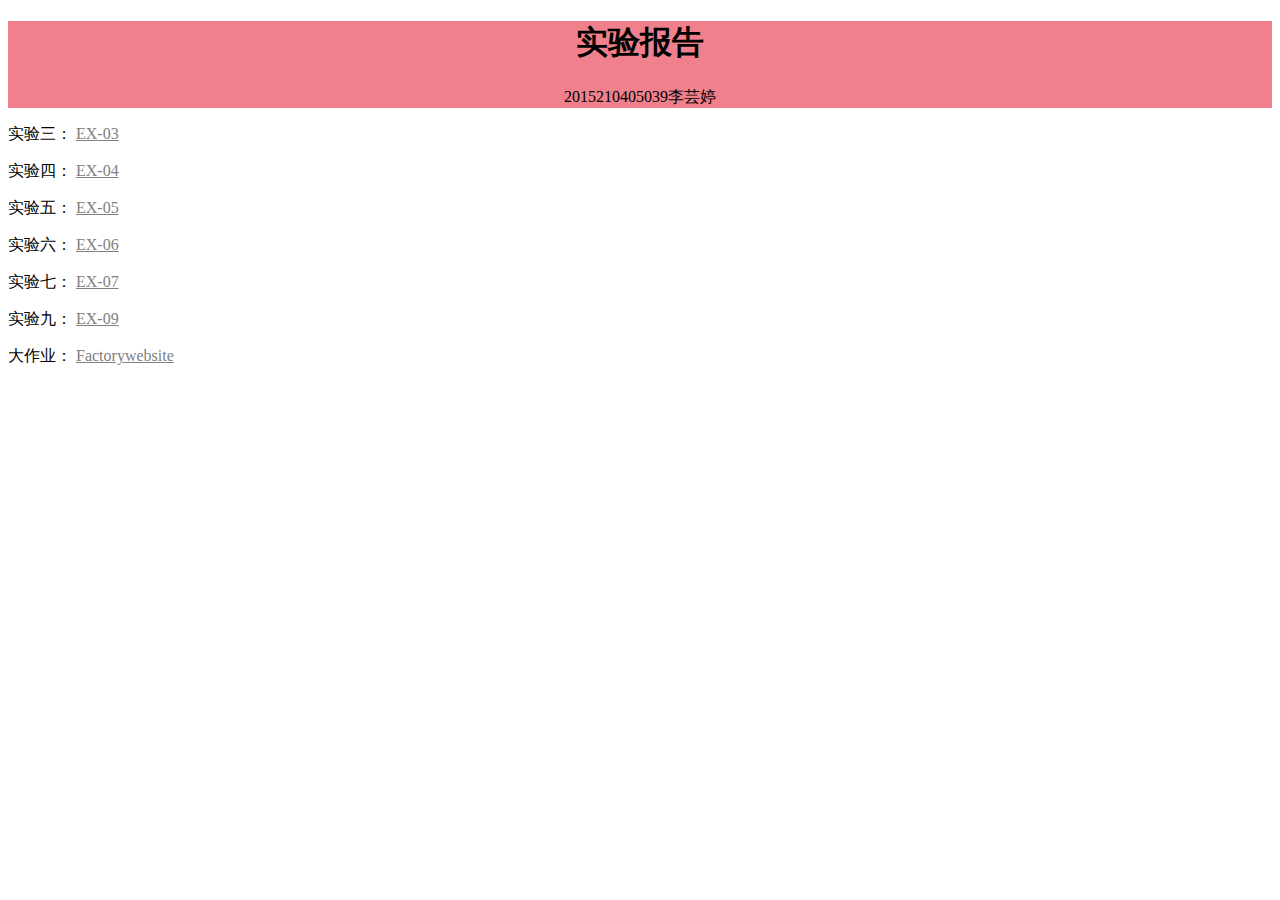
<file: index.html>
<!DOCTYPE html>
<html>
<head>
<meta charset="utf-8">
<meta http-equiv="X-UA-Compatible" content="IE=edge,chrome=1">
<title>Examples</title>
<meta name="description" content="">
<meta name="keywords" content="">
<link href="css/index.css" rel="stylesheet">
</head>
<body>
    <div class="head">
    	<h1>实验报告</h1>
    	<p>2015210405039李芸婷</p>
    </div>
    <div>
    	<p>实验三：
    	<a href="https://roy33.github.io/EX03.html">EX-03</a>
    	</p>
    	<p>实验四：
    	<a href="https://roy33.github.io/EX04.html">EX-04</a>
    	</p>
    	<p>实验五：
    	<a href="https://roy33.github.io/EX05.html">EX-05</a>
    	</p>
    	<p>实验六：
    	<a href="https://roy33.github.io/EX06.html">EX-06</a>
    	</p>
    	<p>实验七：    
    	<a href="https://roy33.github.io/EX07.html">EX-07</a>
    	</p>
    	<p>实验九：
    	<a href="https://roy33.github.io/EX08.html">EX-09</a>
    	</p>
        <p>大作业：
        <a href="https://github.com/smoothiefrog/Factorywebsite">Factorywebsite</a>
        </p>

    </div>
</body>
</html>
</file>
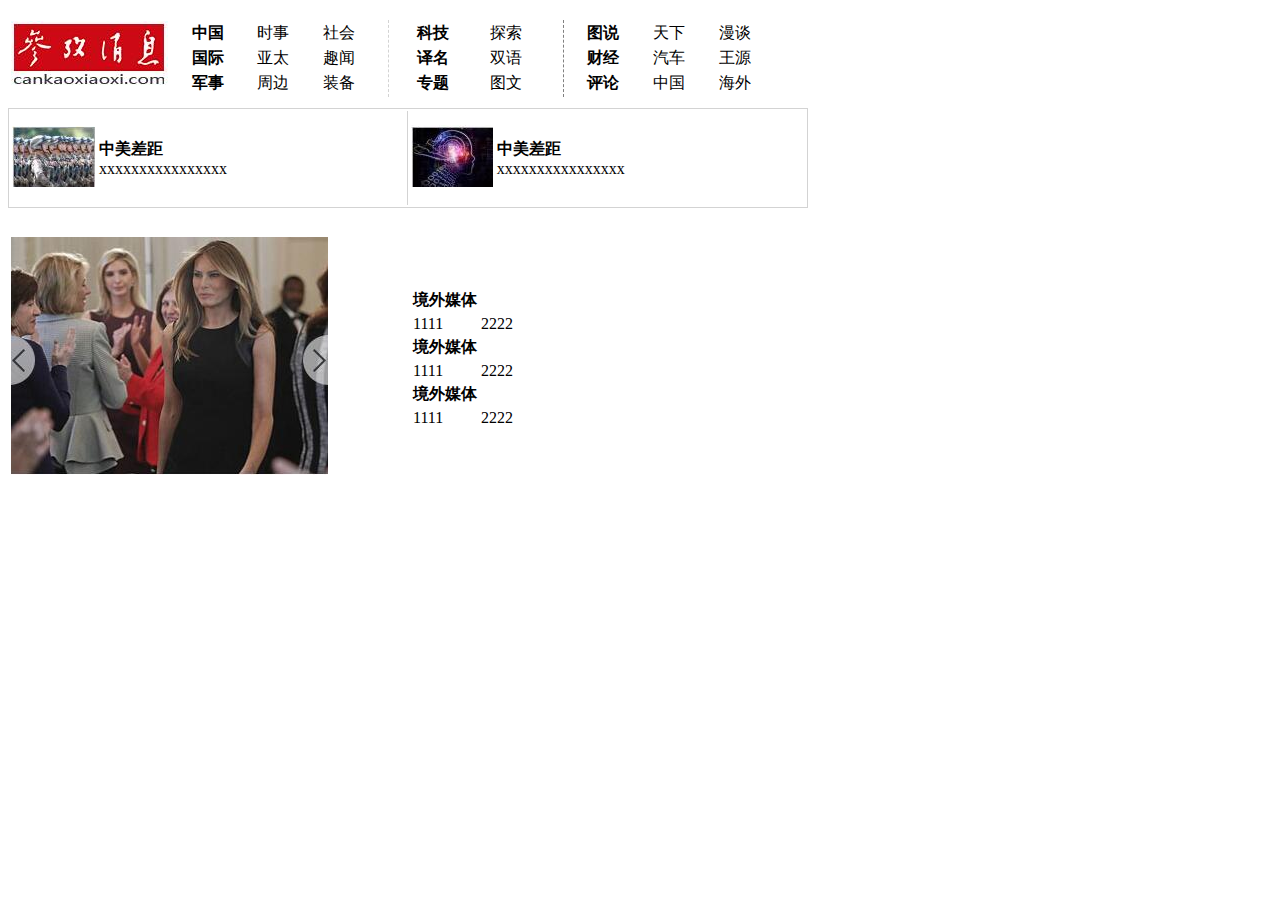
<file: EX01.html>
<!DOCTYPE html>
<html>
	<head>
		<meta charset="utf-8">
		<meta http-equiv="X-UA-Compatible" content="IE=edge,chrome=1">
		<title>EX01</title>
		<meta name="description" content="">
		<meta name="keywords" content="">
		<link href="css/EX01.css" rel="stylesheet">
	</head>
	<body>
		<table id="t1">
			<tr>
				<td>
					<image src=image/EX-01/logo1.jpg>
				</td>
				<td>
					<table class="first-1">
						<tr>
							<th>中国</th>
							<td>时事</td>
							<td>社会</td>
						</tr>
						<tr>
							<th>国际</th>
							<td>亚太</td>
							<td>趣闻</td>
						</tr>
						<tr>
							<th>军事</th>
							<td>周边</td>
							<td>装备</td>
						</tr>
					</table>
				</td>
				<td>
					<table class="first-2" >
						<tr>
							<th>科技</th>
							<td>探索</td>
						</tr>
						<tr>
							<th>译名</th>
							<td>双语</td>
						</tr>
						<tr>
							<th>专题</th>
							<td>图文</td>
						</tr>
					</table>
				</td>
				<td>
					<table class="first-3" >
						<tr>
							<th>图说</th>
							<td>天下</td>
							<td>漫谈</td>
						</tr>
						<tr>
							<th>财经</th>
							<td>汽车</td>
							<td>王源</td>
						</tr>
						<tr>
							<th>评论</th>
							<td>中国</td>
							<td>海外</td>
						</tr>
					</table>
				</td>
			</tr>
		</table>
		<table id="t2" class="second">
		    <tr>
		    	<td class="picture">
		    		<image src=image/EX-01/logo2.jpg>
		    	</td>
		    	<td class="second-1">
		    		<span style="font-weight: bold;">中美差距</span><br>
		    		xxxxxxxxxxxxxxxx
		    	</td>
		    	<td class="picture">
		    		<image src=image/EX-01/logo3.jpg>
		    	</td>
		    	<td>
		    		<span style="font-weight: bold;">中美差距</span><br>
		    		xxxxxxxxxxxxxxxx
		    	</td>
		    </tr>
		</table>
		<table id="t3" >
			<tr>
				<td>
					<image src=image/EX-01/logo4.jpg>
				</td>
				<td>
					<table >
						<tr>
							<th>境外媒体</th>
						</tr>
						<tr>
							<td>1111</td>
							<td>2222</td>
						</tr>
						<tr>
							<th>境外媒体</th>
						</tr>
						<tr>
							<td>1111</td>
							<td>2222</td>
						</tr>
						<tr>
							<th>境外媒体</th>
						</tr>
						<tr>
							<td>1111</td>
							<td>2222</td>
						</tr>
					</table>
				</td>
			</tr>
		</table>
	</body>
</html>
</file>
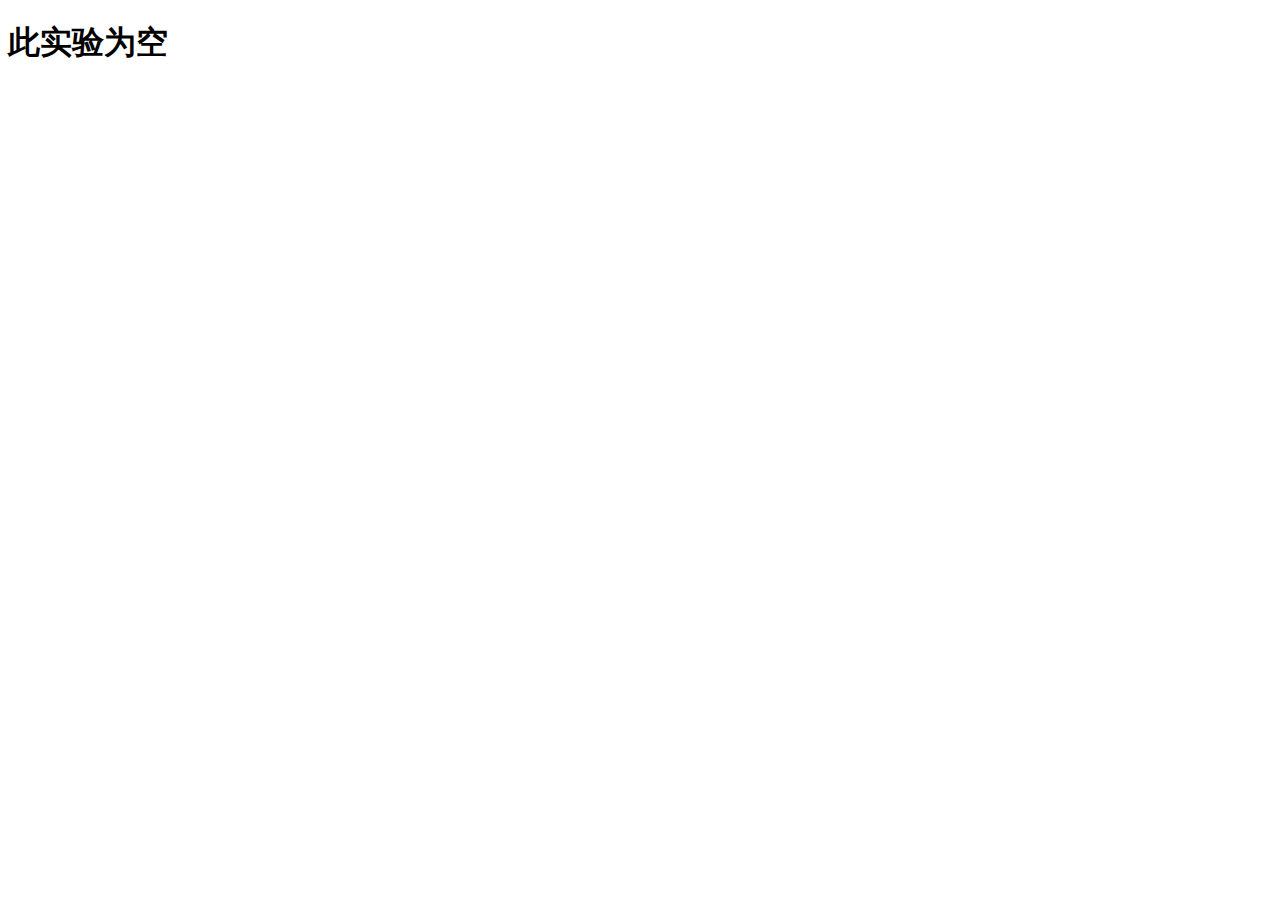
<file: EX02.html>
<!DOCTYPE html>
<html>
<head>
<meta charset="utf-8">
<meta http-equiv="X-UA-Compatible" content="IE=edge,chrome=1">
<title>Examples</title>
<meta name="description" content="">
<meta name="keywords" content="">
<script src="js/EX02.js"></script>
<link href="css/EX02.css" rel="stylesheet">
</head>
<body>
   <h1>此实验为空</h1>
</body>
</html>
</file>
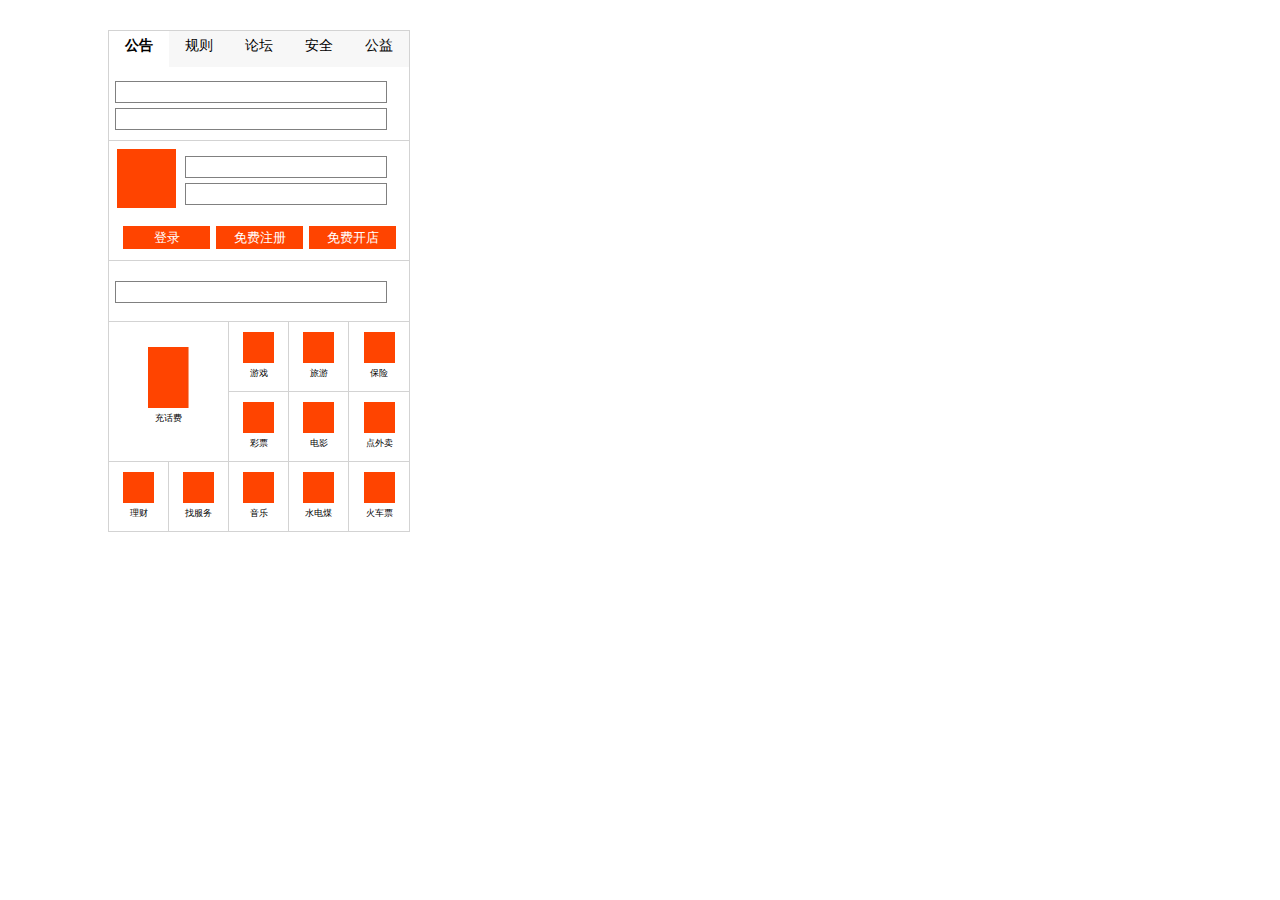
<file: EX03.html>
<!DOCTYPE html>
<html>
<head>
<meta charset="utf-8">
<meta http-equiv="X-UA-Compatible" content="IE=edge,chrome=1">
<title>EX03</title>
<meta name="description" content="">
<meta name="keywords" content="">
<link href="css/EX03.css" rel="stylesheet">
</head>
<body>
   <div id="box">
   	<div id="first">
    <ul class="headline">
    <li><span class="headline-left">公告</span></li>
    <li><span class="headline-right">规则</span></li>
    <li><span class="headline-right">论坛</span></li>
    <li><span class="headline-right">安全</span></li>
    <li><span class="headline-right">公益</span></li>
    </ul>
   </div>
   <div id="second">
   	    <p class="text"></p>
        <p class="text"></p>
   </div>
   <div id="third">
   	<table>
   		<tr>
   			<td>
   				<img src="image/EX-03/ex03-1.jpg" alt="">
   			</td>
   			<td>
            <p class="shorter-text"></p>
            <p class="shorter-text"></p>
            </td>
   		</tr>
   	</table>
   	<input type="button" value="登录" class="login-in">
   	<input type="button" value="免费注册" class="sign-up">
   	<input type="button" value="免费开店" class="open-store">
   </div>
   <div id="forth">
   	    <p class="text"></p>
   </div>
   <div id="fifth">
   		    <div class="big-rect">
   		    <img src="image/EX-03/ex03-2.jpg" alt="">
          <p>充话费</p>
   		    </div>

          <div class="small-rect">
          <img src="image/EX-03/ex03-3.jpg" alt="">
          <p>游戏</p>
          </div>

        	<div class="small-rect">
        	<img src="image/EX-03/ex03-3.jpg" alt="">
        	<p>旅游</p>
        	</div>

        	<div class="small-rect-side"><img src="image/EX-03/ex03-3.jpg" alt=""><p>保险</p></div>

        	<div class="small-rect"><img src="image/EX-03/ex03-3.jpg" alt=""><p>彩票</p></div>

        	<div class="small-rect"><img src="image/EX-03/ex03-3.jpg" alt=""><p>电影</p></div>

        	<div class="small-rect-side"><img src="image/EX-03/ex03-3.jpg" alt=""><p>点外卖</p></div>

        	<div class="small-rect"><img src="image/EX-03/ex03-3.jpg" alt=""><p>理财</p></div>

        	<div class="small-rect"><img src="image/EX-03/ex03-3.jpg" alt=""><p>找服务</p></div>

        	<div class="small-rect"><img src="image/EX-03/ex03-3.jpg" alt=""><p>音乐</p></div>

        	<div class="small-rect"><img src="image/EX-03/ex03-3.jpg" alt=""><p>水电煤</p></div>

        	<div class="small-rect-side"><img src="image/EX-03/ex03-3.jpg" alt=""><p>火车票</p></div>
   	</table>
   </div>
   </div>
</body>
</html>
</file>
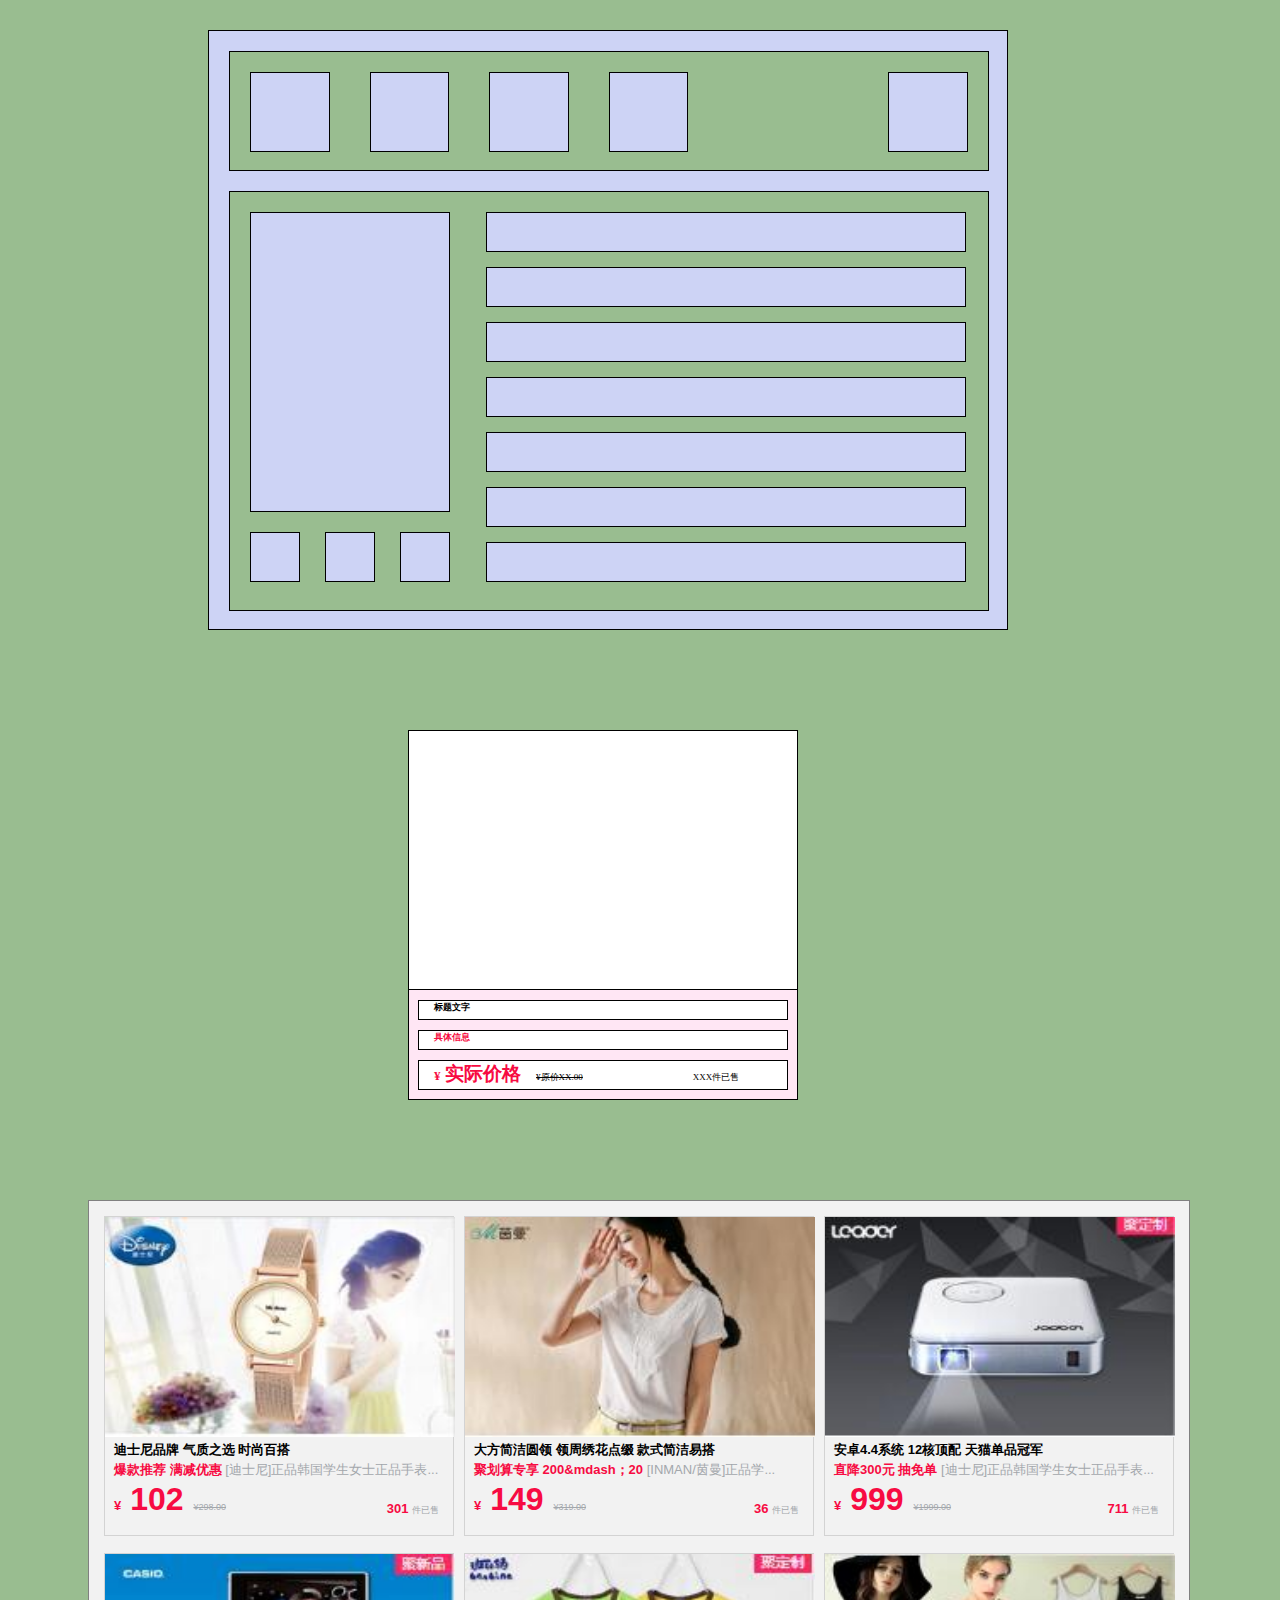
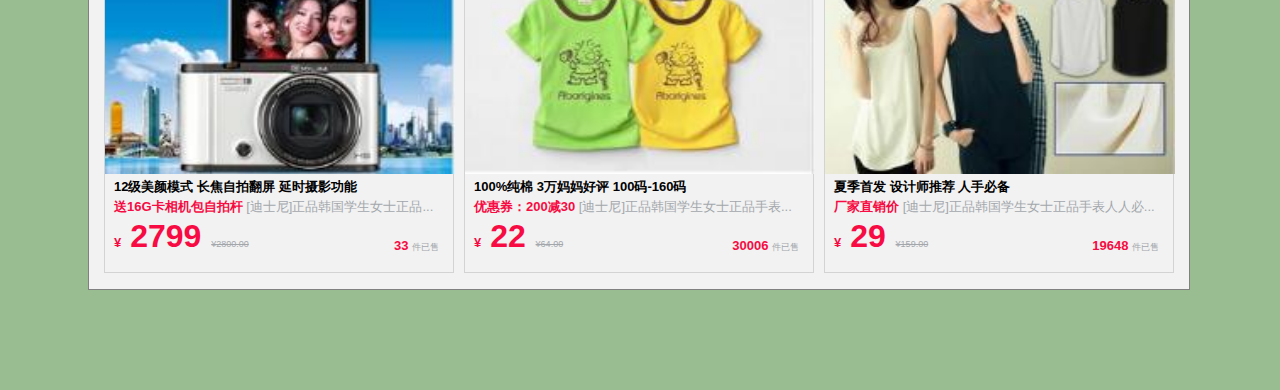
<file: EX04.html>
<!DOCTYPE html>
<html>
<head>
<meta charset="utf-8">
<meta http-equiv="X-UA-Compatible" content="IE=edge,chrome=1">
<title>实验四</title>
<meta name="description" content="">
<meta name="keywords" content="">
<link href="css/EX04.css" rel="stylesheet">
</head>
<body>
    <div class="ui-page1">
    	<div class="ui-page1-top">
    		<div class="ui-page1-top-box"></div>
    		<div class="ui-page1-top-box"></div>
    		<div class="ui-page1-top-box"></div>
    		<div class="ui-page1-top-box"></div>
    		<div class="ui-page1-top-box1"></div>
    	</div>

    	<div class="ui-page1-bottom">
    		<div class="ui-page1-bottom-left">
    			<div class="ui-page1-bottom-left-box1"></div>
    		    <div class="ui-page1-bottom-left-box2">
    		    	<div class="ui-page1-bottom-left-box2-img"></div>
    			    <div class="ui-page1-bottom-left-box2-img"></div>
    			    <div class="ui-page1-bottom-left-box2-img1"></div>
    		    </div>
    		</div>

    		<div class="ui-page1-bottom-right">
    			<p class="ui-page1-bottom-right-txt"></p>
    			<p class="ui-page1-bottom-right-txt"></p>
    			<p class="ui-page1-bottom-right-txt"></p>
    			<p class="ui-page1-bottom-right-txt"></p>
    			<p class="ui-page1-bottom-right-txt"></p>
    			<p class="ui-page1-bottom-right-txt"></p>
    			<p class="ui-page1-bottom-right-txt"></p>
    		</div>
    	</div>
    </div>

    <div class="ui-page2">
    	<div class="ui-page2-bottom">
    		<p class="ui-page2-bottom-p1"> 标题文字</p>
    		<p class="ui-page2-bottom-p2"> 具体信息</p>
    		<p class="ui-page2-bottom-p3"> 
    		<span class="ui-page2-bottom-p3-span3">¥</span>
    		实际价格
    		<span class="ui-page2-bottom-p3-span1">¥原价XX.00</span>
    		<span class="ui-page2-bottom-p3-span2">XXX件已售</span>
    		</p>
    	</div>
    </div>


    <div class="ui-page3">
    	<div class="ui-page3-box">
    	    <div class="ui-page3-box-top">
    	    	<img src="image/EX-04/01.jpg" style="width: 350px;height: 220px;" alt="">
    	    </div>
    		<div class="ui-page3-box-bottom">
    			<p class="ui-page3-box-bottom-p1">迪士尼品牌 气质之选 时尚百搭</p>
    		    <p class="ui-page3-box-bottom-p2">爆款推荐 满减优惠
                     <span class="ui-page3-box-bottom-p2-span" >[迪士尼]正品韩国学生女士正品手表...</span>
                </p>
    		    <p class="ui-page3-box-bottom-p3"> 
    		        <span class="ui-page3-box-bottom-p3-span1-before">¥</span>
    		        102
    		        <span class="ui-page3-box-bottom-p3-span2">¥298.00</span>
    		        <span class="ui-page3-box-bottom-p3-span3">301
    		        <span class="ui-page3-box-bottom-p3-span3-after">件已售</span>
    		        </span>
    		        
    		    </p>
    		</div>
    	</div>
    	<div class="ui-page3-box">
    	    <div class="ui-page3-box-top">
    	    	<img src="image/EX-04/02.jpg" style="width: 350px;height: 220px;" alt="">
    	    </div>
    		<div class="ui-page3-box-bottom">
    			<p class="ui-page3-box-bottom-p1">大方简洁圆领 领周绣花点缀 款式简洁易搭</p>
    		    <p class="ui-page3-box-bottom-p2">聚划算专享 200&mdash；20
                 <span class="ui-page3-box-bottom-p2-span" >[INMAN/茵曼]正品学...</span>
                 </p>
    		    <p class="ui-page3-box-bottom-p3"> 
    		        <span class="ui-page3-box-bottom-p3-span1-before">¥</span>
    		        149
    		        <span class="ui-page3-box-bottom-p3-span2">¥319.00</span>
    		        <span class="ui-page3-box-bottom-p3-span3">36
    		        <span class="ui-page3-box-bottom-p3-span3-after">件已售</span>
    		        </span>
    		        
    		    </p>
    		</div>
    	</div>
    	<div class="ui-page3-box">
    	    <div class="ui-page3-box-top">
    	    	<img src="image/EX-04/03.jpg" style="width: 350px;height: 220px;" alt="">
    	    </div>
    		<div class="ui-page3-box-bottom">
    			<p class="ui-page3-box-bottom-p1">安卓4.4系统 12核顶配 天猫单品冠军</p>
    		    <p class="ui-page3-box-bottom-p2">直降300元 抽免单
                 <span class="ui-page3-box-bottom-p2-span" >[迪士尼]正品韩国学生女士正品手表...</span></p>
    		    <p class="ui-page3-box-bottom-p3"> 
    		        <span class="ui-page3-box-bottom-p3-span1-before">¥</span>
    		        999
    		        <span class="ui-page3-box-bottom-p3-span2">¥1999.00</span>
    		        <span class="ui-page3-box-bottom-p3-span3">711
    		        <span class="ui-page3-box-bottom-p3-span3-after">件已售</span>
    		        </span>
    		        
    		    </p>
    		</div>
    	</div>
    	<div class="ui-page3-box">
    	    <div class="ui-page3-box-top">
    	    	<img src="image/EX-04/04.jpg" style="width: 350px;height: 220px;" alt="">
    	    </div>
    		<div class="ui-page3-box-bottom">
    			<p class="ui-page3-box-bottom-p1">12级美颜模式 长焦自拍翻屏 延时摄影功能</p>
    		    <p class="ui-page3-box-bottom-p2">送16G卡相机包自拍杆
                 <span class="ui-page3-box-bottom-p2-span" >[迪士尼]正品韩国学生女士正品...</span></p>
    		    <p class="ui-page3-box-bottom-p3"> 
    		        <span class="ui-page3-box-bottom-p3-span1-before">¥</span>
    		        2799
    		        <span class="ui-page3-box-bottom-p3-span2">¥2800.00</span>
    		        <span class="ui-page3-box-bottom-p3-span3">33
    		        <span class="ui-page3-box-bottom-p3-span3-after">件已售</span>
    		        </span>
    		        
    		    </p>
    		</div>
    	</div>
    	<div class="ui-page3-box">
    	    <div class="ui-page3-box-top">
    	    	<img src="image/EX-04/05.jpg" style="width: 350px;height: 220px;" alt="">
    	    </div>
    		<div class="ui-page3-box-bottom">
    			<p class="ui-page3-box-bottom-p1">100%纯棉 3万妈妈好评 100码-160码</p>
    		    <p class="ui-page3-box-bottom-p2">优惠券：200减30
                 <span class="ui-page3-box-bottom-p2-span" >[迪士尼]正品韩国学生女士正品手表...</span></p>
    		    <p class="ui-page3-box-bottom-p3"> 
    		        <span class="ui-page3-box-bottom-p3-span1-before">¥</span>
    		        22
    		        <span class="ui-page3-box-bottom-p3-span2">¥64.00</span>
    		        <span class="ui-page3-box-bottom-p3-span3">30006
                     <span class="ui-page3-box-bottom-p3-span3-after">件已售</span>
    		        </span>
    		        
    		    </p>
    		</div>
    	</div>
    	<div class="ui-page3-box">
    	    <div class="ui-page3-box-top">
    	    	<img src="image/EX-04/06.jpg" style="width: 350px;height: 220px;" alt="">
    	    </div>
    		<div class="ui-page3-box-bottom">
    			<p class="ui-page3-box-bottom-p1">夏季首发 设计师推荐 人手必备</p>
    		    <p class="ui-page3-box-bottom-p2">厂家直销价 <span class="ui-page3-box-bottom-p2-span" >[迪士尼]正品韩国学生女士正品手表人人必...</span>
                </p>
    		    <p class="ui-page3-box-bottom-p3"> 
    		        <span class="ui-page3-box-bottom-p3-span1-before">¥</span>
    		        29
    		        <span class="ui-page3-box-bottom-p3-span2">¥159.00</span>
    		        <span class="ui-page3-box-bottom-p3-span3">19648
    		        <span class="ui-page3-box-bottom-p3-span3-after">件已售</span>
    		        </span>
    		        
    		    </p>
    		</div>
    	</div>
    </div>
    	
</body>
</html>
</file>
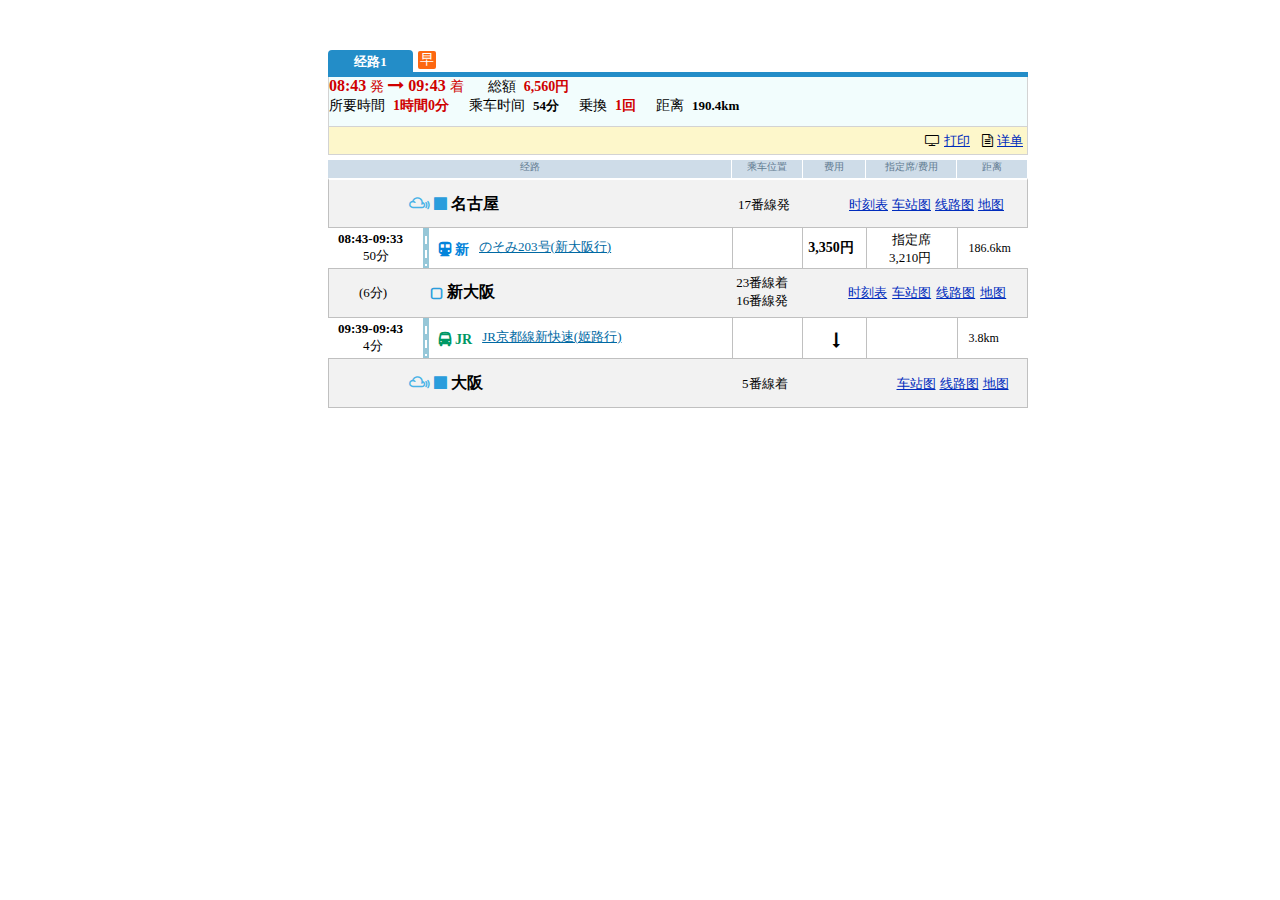
<file: EX05.html>
<!DOCTYPE html>
<html>
<head>
<meta charset="utf-8">
<meta http-equiv="X-UA-Compatible" content="IE=edge,chrome=1">
<title>EX05</title>
<meta name="description" content="">
<meta name="keywords" content="">
<link href="css/EX05.css" rel="stylesheet">
<link rel="stylesheet" href="lib/font-awesome-4.7.0/css/font-awesome.min.css">
</head>
<body>
    <div class="ui-head">
        <div class="ui-head-title">
            <div class="ui-head-title-content" >经路1</div>
            <div class="ui-head-title-sign">早</div>
        </div>

        <div class="ui-head-content">
            <span style="font-weight: 600; font-size: 16px; color: #cf0000">08:43</span>
            <span style="color: #cf0000; font-size: 14px;">発</span>
            <i class="fa fa-long-arrow-right" style="color: #cf0000;"></i> 
            <span style="font-weight: 600; color: #cf0000;font-size: 16px;">09:43</span>
            <span style="color: #cf0000; font-size: 14px;">着</span>
            &nbsp&nbsp&nbsp&nbsp
            <span style="font-size: 14px;">総額</span>&nbsp
            <span style="font-weight: bold; color: #cf0000;font-size: 14px;">6,560円 </span><br>
            <span style="font-size: 14px;">所要時間</span>&nbsp
            <span style="font-size: 14px;font-weight: 600;color:#cf0000 ">1時間0分</span>&nbsp&nbsp&nbsp&nbsp
            <span style="font-size: 14px;">乘车时间</span>&nbsp
            <span style="font-size: 13px;font-weight: 600;">54分</span>&nbsp&nbsp&nbsp&nbsp
            <span style="font-size: 14px;">乗換</span>&nbsp
            <span style="font-size: 14px;font-weight: 600;color:#cf0000 ">1回</span>&nbsp&nbsp&nbsp&nbsp
           <span style="font-size: 14px;">距离</span>&nbsp
            <span style="font-size: 13px;font-weight: 600;">190.4km</span>
        </div>
        
        <div class="ui-head-tail">
            &nbsp<a href="" style="font-size: 13px;color: #002cbd;">详单</a>
            &nbsp<i class="fa fa-file-text-o" style="font-size: 13px;margin-top: 2px;"></i>
            &nbsp&nbsp&nbsp<a href="" style="font-size: 13px;color: #002cbd;">打印</a>
           &nbsp<i class="fa fa-tv" style="font-size: 13px;margin-top: 2px;"></i> 
        </div>
    </div>

    <div class="ui-body">
        <div class="ui-body-timeTable-title">
                <div style="border-right: 1px solid white;width: 58%;color: #607a90;">经路</div>
                <div style="border-right: 1px solid white;width: 10%;color: #607a90;">乘车位置</div>
                <div style="border-right: 1px solid white;width: 9%;color: #607a90;">费用</div>
                <div style="border-right: 1px solid white;width: 13%;color: #607a90;">指定席/费用</div>
                <div style="border-right: 1px solid white;width: 10%;color: #607a90;">距离</div>
        </div>
        <div class="ui-body-timeTable-place">
            <i class="fa fa-mixcloud"></i>
            <i class="fa fa-stop" style="color: #2a9ddc;font-size: 15px;"></i>
            <span style="font-weight: 600;">名古屋</span>
            <span style="font-size: 13px;margin-left: 235px;">17番線発</span>
            <a href="" style="font-size: 13px;color: #002cbd;margin-left: 55px;">时刻表</a>
            <a href="" style="font-size: 13px;color: #002cbd;">车站图</a>
            <a href="" style="font-size: 13px;color: #002cbd;">线路图</a>
            <a href="" style="font-size: 13px;color: #002cbd;">地图</a>
        </div>
        <div class="ui-body-timeTable-route">
                <div class="ui-body-timeTable-route-column1">
                    <div>
                        <span class="ui-body-timeTable-route-column1-span1">08:43-09:33</span>
                        <span class="ui-body-timeTable-route-column1-span2">50分</span>
                    </div>
                    <div class="ui-body-timeTable-route-column1-railway"></div>
                    <i class="fa fa-subway" style="color: #0283da;margin-left: 10px;margin-top: 14px;font-weight: 600;font-size: 14px;">&nbsp新</i>
                    <a href="" class="ui-body-timeTable-route-column1-train_name">のそみ203号(新大阪行)</a>
                </div>

                <div class="ui-body-timeTable-route-column2"></div>

                <div class="ui-body-timeTable-route-column3">
                    <span class="ui-body-timeTable-route-column3-text">3,350円</span>
                </div>

                <div class="ui-body-timeTable-route-column4">
                    <span class="ui-body-timeTable-route-column4-text1">指定席</span>
                    <span class="ui-body-timeTable-route-column4-text2">3,210円</span>
                </div>

                <div class="ui-body-timeTable-route-column5">
                    <span class="ui-body-timeTable-route-column5-text">186.6km</span>
                </div>
        </div>
        <div class="ui-body-timeTable-place1" style="display: flex;">
            <span class="ui-body-timeTable-place1-time">(6分)</span>
            <i class="fa fa-square-o" style="color: #2a9ddc;margin-left: 44px;margin-top: 18px;font-size: 14px;font-weight: 900;"></i>
            <span class="ui-body-timeTable-place1-text">新大阪</span>
            <div style="margin-left: 241px;margin-top: 4px;">
                    <span style="font-size: 13px;">23番線着</span>
                    <span style="font-size: 13px;display: block;">16番線発</span>
            </div>
            <a href="" style="font-size: 13px;color: #002cbd;margin-left: 60px;margin-top: 15px;">时刻表</a>
            <a href="" style="font-size: 13px;color: #002cbd;margin-left: 5px;margin-top: 15px;">车站图</a>
            <a href="" style="font-size: 13px;color: #002cbd;margin-left: 5px;margin-top: 15px;">线路图</a>
            <a href="" style="font-size: 13px;color: #002cbd;margin-left: 5px;margin-top: 15px;">地图</a>
        </div>
        <div class="ui-body-timeTable-route">
                <div class="ui-body-timeTable-route-column1">
                    <div>
                        <span class="ui-body-timeTable-route-column1-span1">09:39-09:43</span>
                        <span class="ui-body-timeTable-route-column1-span2">4分</span>
                    </div>
                    <div class="ui-body-timeTable-route-column1-railway"></div>
                    <i class="fa fa-bus" style="color: #009865;margin-left: 10px;margin-top: 14px;font-weight: 600;font-size: 14px;">&nbspJR</i>
                    <a href="" class="ui-body-timeTable-route-column1-train_name">JR京都線新快速(姬路行)</a>
                </div>

                <div class="ui-body-timeTable-route-column2"></div>

                <div class="ui-body-timeTable-route-column3">
                    <i class="fa fa-long-arrow-down"></i>
                </div>

                <div class="ui-body-timeTable-route-column4"></div>
                
                <div class="ui-body-timeTable-route-column5">
                    <span class="ui-body-timeTable-route-column5-text">3.8km</span>
                </div>
        </div>
        <div class="ui-body-timeTable-place1">
            <i class="fa fa-mixcloud"></i>
            <i class="fa fa-stop" style="color: #2a9ddc;font-size: 15px;"></i>
            <span style="font-weight: 600;">大阪</span>
            <span style="font-size: 13px;margin-left: 255px;">5番線着</span>
            <a href="" style="font-size: 13px;color: #002cbd;margin-left: 105px;">车站图</a>
            <a href="" style="font-size: 13px;color: #002cbd;">线路图</a>
            <a href="" style="font-size: 13px;color: #002cbd;">地图</a>
        </div>
    </div>
</body>
</html>
</file>
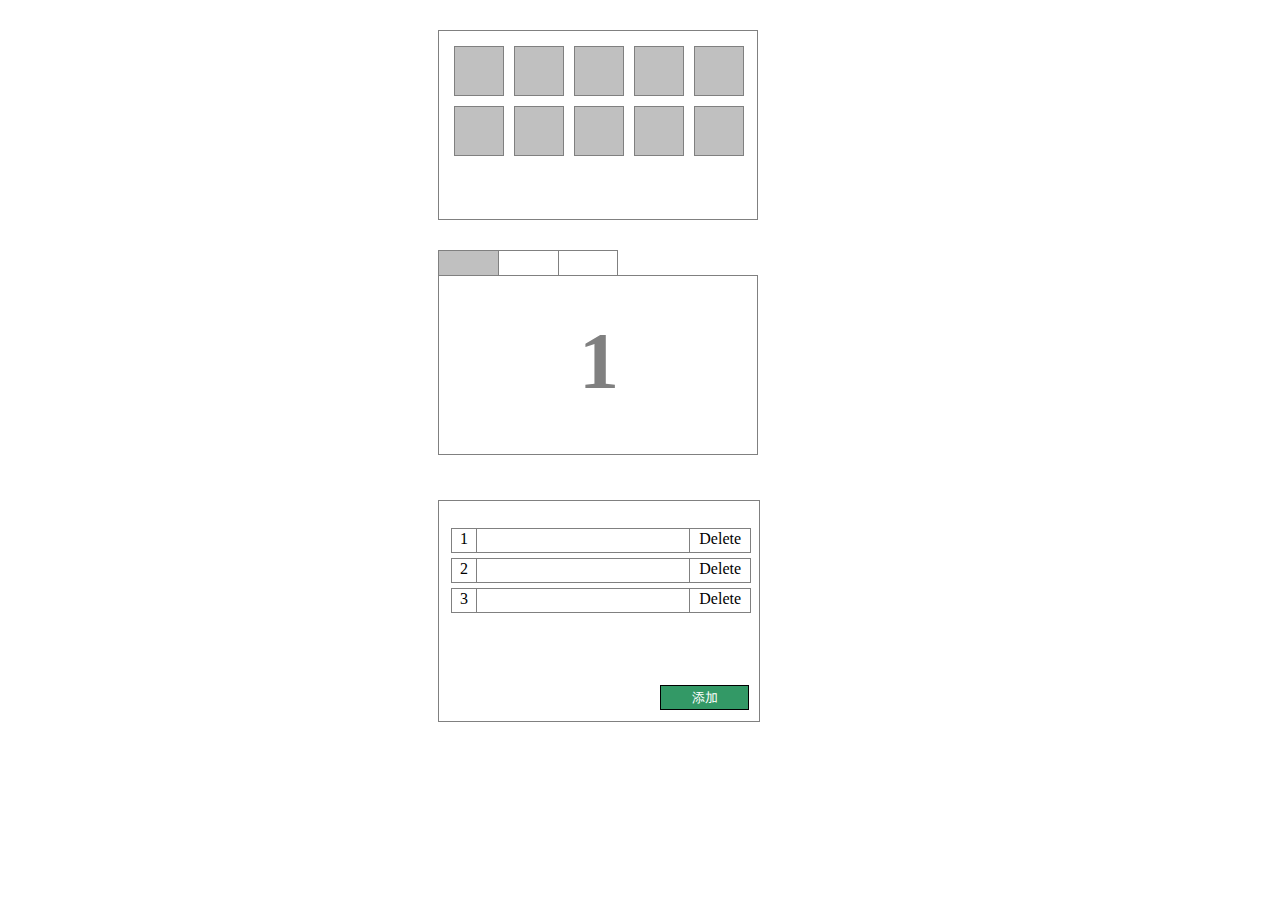
<file: EX06.html>
<!DOCTYPE html>
<html>
<head>
<meta charset="utf-8">
<meta http-equiv="X-UA-Compatible" content="IE=edge,chrome=1">
<title>EX06</title>
<meta name="description" content="">
<meta name="keywords" content="">
<link href="css/EX06.css" rel="stylesheet">
<link rel="stylesheet" href="lib/font-awesome-4.7.0/css/font-awesome.min.css">
</head>
<body>
    <div class="ui-page1">
    	<div class="ui-page1-box"></div>
    	<div class="ui-page1-box"></div>
    	<div class="ui-page1-box"></div>
    	<div class="ui-page1-box"></div>
    	<div class="ui-page1-box"></div>
    	<div class="ui-page1-box"></div>
    	<div class="ui-page1-box"></div>
    	<div class="ui-page1-box"></div>
    	<div class="ui-page1-box"></div>
    	<div class="ui-page1-box"></div>
    	<div class="ui-page1-enlargeBox-page">
    		<div class="ui-page1-enlargeBox-page-outbox"></div>
    		<div class="ui-page1-enlargeBox-page-inbox"></div>
    	</div>
    </div>
    <div class="ui-page2">
    	<div class="ui-page2-guideMenu">
    		<ul class="ui-page2-guideMenu-ul">
    			<li class="ui-page2-guideMenu-ul-first"></li>
    			<li class="ui-page2-guideMenu-ul-second"></li>
    			<li class="ui-page2-guideMenu-ul-third"></li>
    		</ul>
    	</div>
    	<div class="ui-page2-content1">
    	    <p class="ui-page2-content1-p">1</p>
    	</div>
    	<div class="ui-page2-content2">
    	    <p class="ui-page2-content2-p">2</p>
    	</div>
    	<div class="ui-page2-content3">
    	    <p class="ui-page2-content3-p">3</p>
    	</div>
    </div>
    <div class="ui-page3">
    	<table id="ui-page3-table">
    		<tr class="ui-page3-row">
    			<td class="ui-page3-row-orderNum">1</td>
    			<td class="ui-page3-row-input"></td>
    			<td class="ui-page3-row-del" onClick="delRow(this)">Delete</td>
    		</tr>
    		<tr class="ui-page3-row">
    			<td class="ui-page3-row-orderNum">2</td>
    			<td class="ui-page3-row-input"></td>
    			<td class="ui-page3-row-del" onClick="delRow(this)">Delete</td>
    		</tr>
    		<tr class="ui-page3-row">
    			<td class="ui-page3-row-orderNum">3</td>
    			<td class="ui-page3-row-input" ></td>
    			<td class="ui-page3-row-del" onClick="delRow(this)">Delete</td>
    		</tr>
    	</table>
    	<button class="ui-page3-addBotton">添加</button>
    </div>
</body>
<script type="text/javascript" src="lib/jQuery/jquery-3.2.1.js"></script>
<script src="js/EX06.js"></script>
</html>
</file>
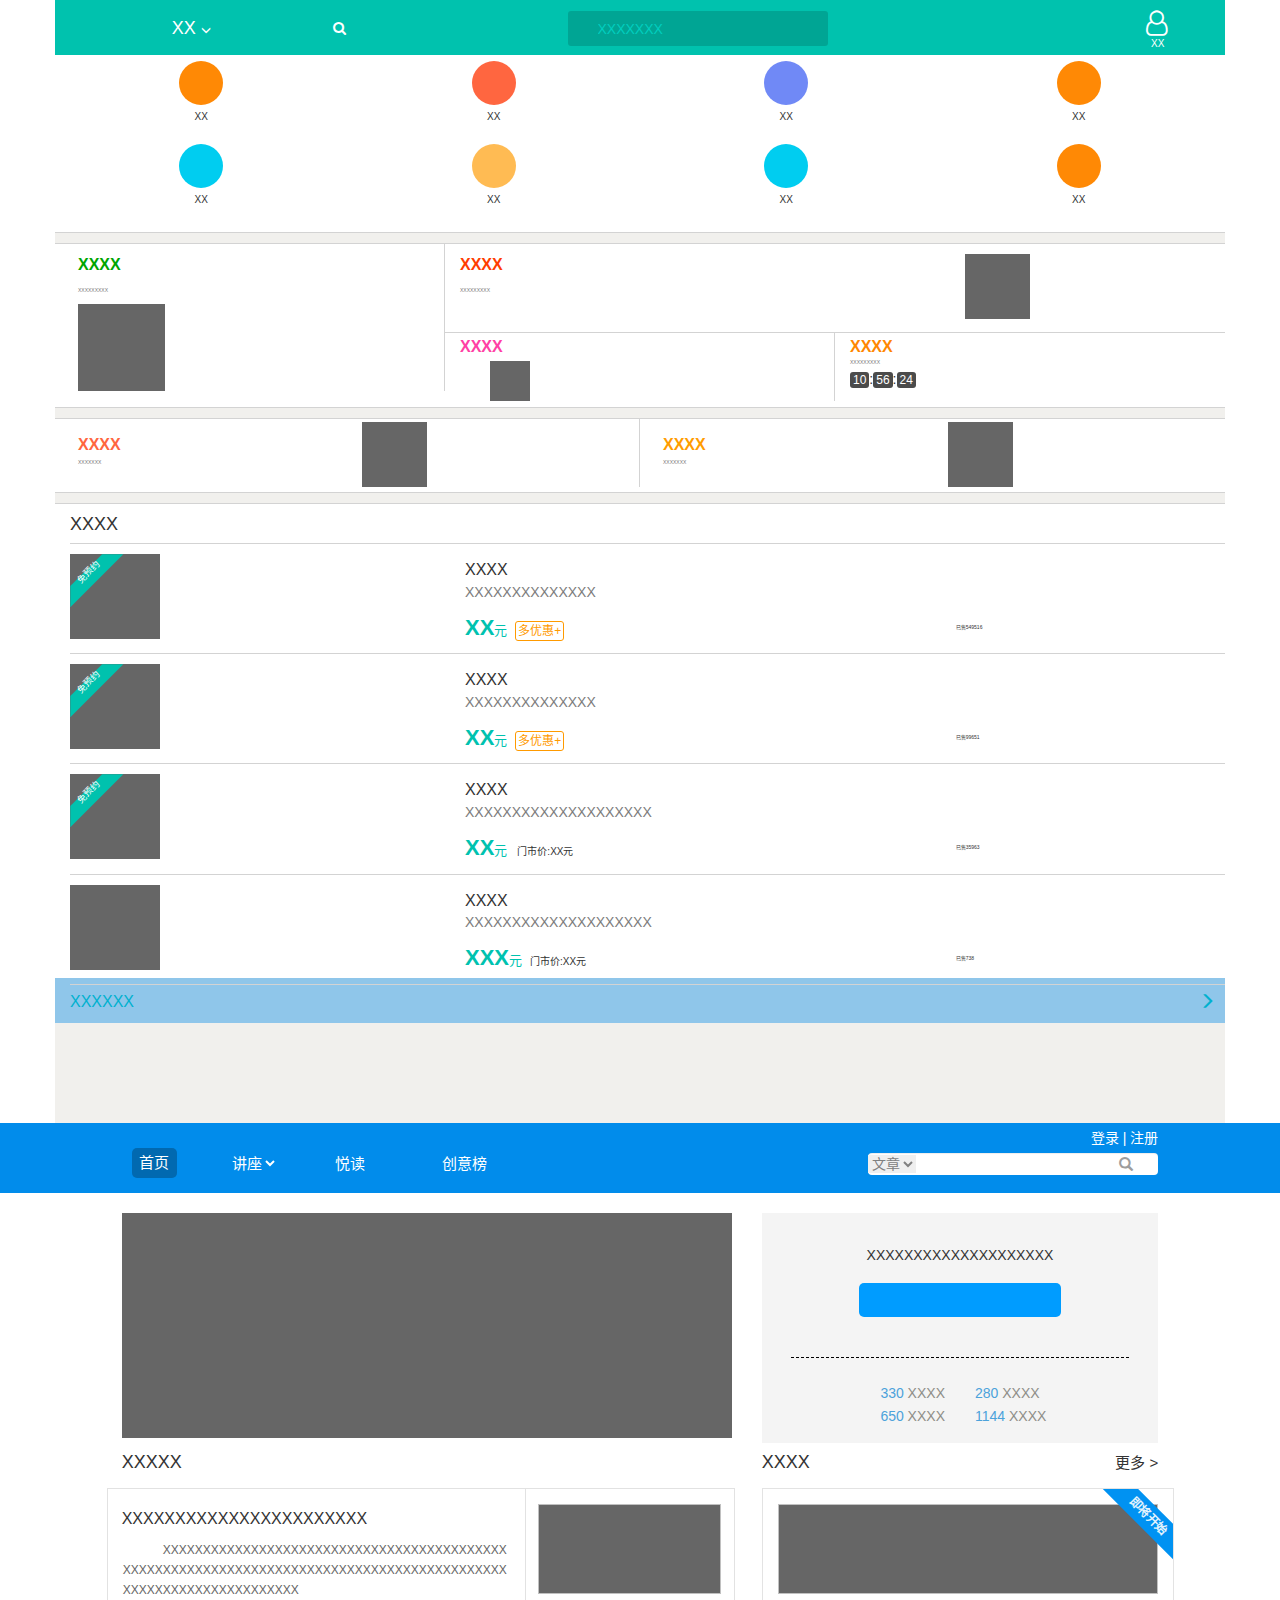
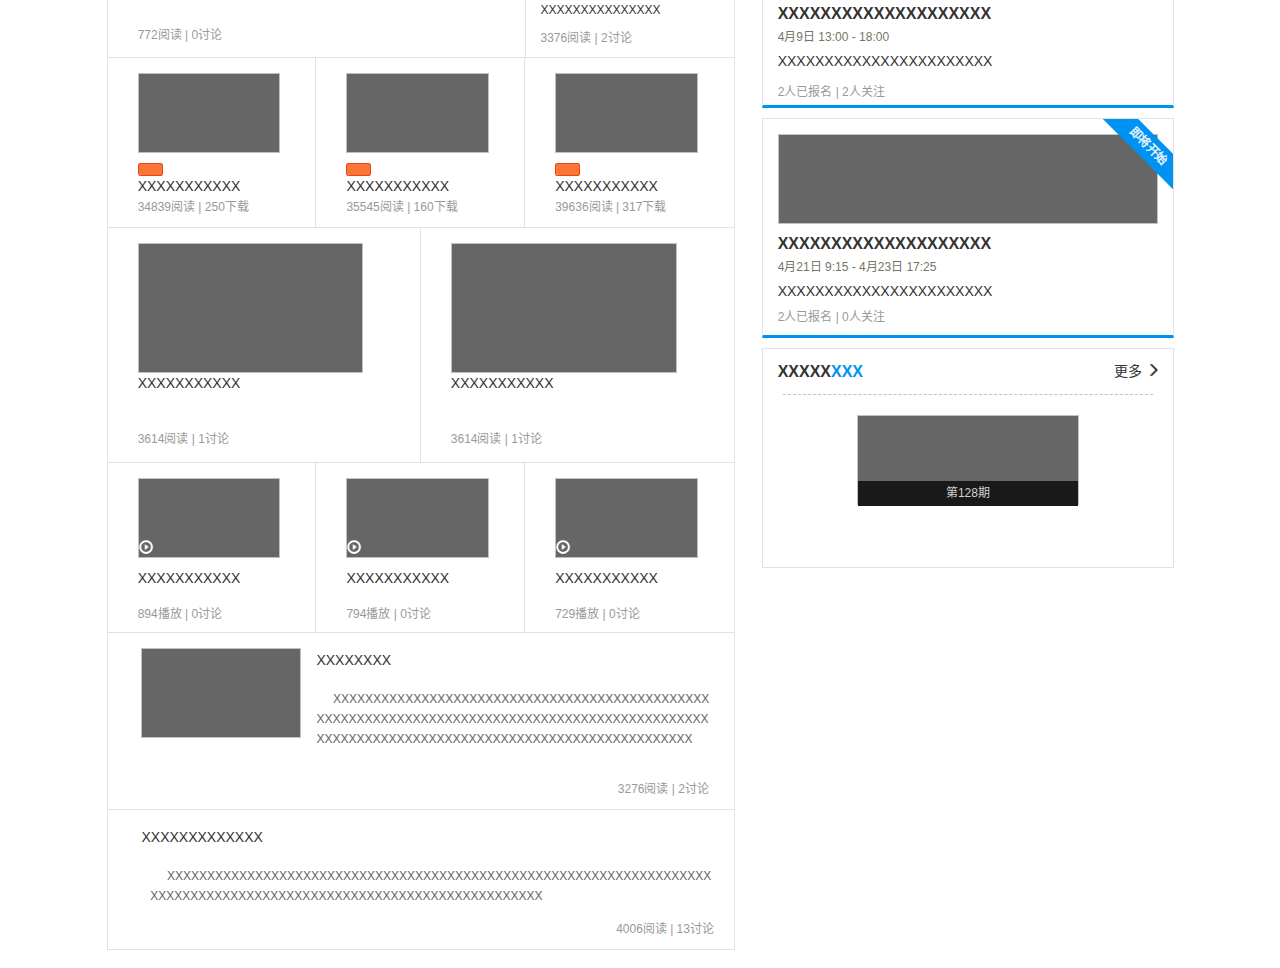
<file: EX07.html>
<!DOCTYPE html>
<html lang="zh-CN">
<head>
  <meta charset="utf-8">
  <meta http-equiv="X-UA-Compatible" content="IE=edge,chrome=1">
  <meta name="viewport" content="width=device-width, initial-scale=1">
  <title>EX07</title>
  <link href="lib/bootstrap-3.3.7-dist/css/bootstrap.min.css" rel="stylesheet">
  <link rel="stylesheet" href="lib/font-awesome-4.7.0/css/font-awesome.min.css">
 <link rel="stylesheet" type="text/css" href="css/EX07.css">
</head>

<body>
<!-- 手机界面 -->
    <div class="phone_page container">
      <div class="phone_page-row1 row">
          <div class="row1-3 col-xs-3">
            <div class="dropdown">
            <p class="dropdown-toggle" data-toggle="dropdown">XX&nbsp<span class="glyphicon glyphicon-menu-down"></span></p>
            <ul class="dropdown-menu">
             <li><a>杭州</a></li>
             <li><a>北京</a></li>
             <li><a>上海</a></li>
            </ul>
         </div>
          </div>
          <div class="row1-8 col-xs-8">
            <i class="fa fa-search" aria-hidden="true"></i>
            <input type="text" class="search_text" placeholder="XXXXXXX">
          </div>
          <div class="row1-1 col-xs-1">
           <i class="fa fa-user-o" style="font-size: 25px;color: white;"></i>
           <p class="name">XX</p>
          </div>
     </div>


     <div class="phone_page-row2-1 row">
          <div class="row2-3 col-xs-3">
            <div class="circle1"></div>
            <p class="row2-font">XX</p>
          </div>
          <div class="row2-3 col-xs-3">
            <div class="circle2"></div>
            <p class="row2-font">XX</p>
          </div>
          <div class="row2-3 col-xs-3">
            <div class="circle3"></div>
            <p class="row2-font">XX</p>
          </div>
          <div class="row2-3 col-xs-3">
            <div class="circle1"></div>
            <p class="row2-font">XX</p>
          </div>
     </div>
     <div class="phone_page-row2-2 row">
          <div class="row2-3 col-xs-3">
            <div class="circle4"></div>
            <p class="row2-font">XX</p>
          </div>
          <div class="row2-3 col-xs-3">
            <div class="circle5"></div>
            <p class="row2-font">XX</p>
          </div>
          <div class="row2-3 col-xs-3">
            <div class="circle4"></div>
            <p class="row2-font">XX</p>
          </div>
          <div class="row2-3 col-xs-3">
            <div class="circle1"></div>
            <p class="row2-font">XX</p>
          </div>
     </div>


     <div class="phone_page-row3 row">
          <div class="row3-4 col-xs-4">
            <div class="row3-first_col">
              <p class="row3-first_col-bold">XXXX</p>
              <p class="row3-first_col-small">XXXXXXXXX</p>
              <div class="row3-first_col-rect"></div>
            </div>
          </div>
          <div class="row3-8 col-xs-8">
            <div class="row3-8-row1 row">
              <div class="row3-8-row1-5 col-xs-5">
                <p class="row3-8-row1-5-bold">XXXX</p>
                <p class="row3-8-row1-5-small">XXXXXXXXX</p>
              </div>
              <div class="row3-8-row1-7 col-xs-7">
                <div class="row3-8-row1-7-rect"></div>
              </div>
            </div>
            <div class="row3-8-row2 row">
              <div class="row3-8-row2-col1 col-xs-6">
                <p class="row3-8-row2-col1-bold">XXXX</p>
                <div class="row3-8-row2-col1-rect"></div>
              </div>
              <div class="row3-8-row2-col2 col-xs-6">
                <p class="row3-8-row2-col2-bold">XXXX</p>
                <p class="row3-8-row2-col2-small">XXXXXXXXX</p>
                <p class="row3-8-row2-col2-time"><span class="row3-span1">10</span>:<span class="row3-span1">56</span>:<span class="row3-span1">24</span></p>
              </div>
            </div>
         </div>
     </div>


     <div class="phone_page-row4 row">
          <div class="row4-col1 col-xs-6">
            <div class="row4-col1-row row">
              <div class="col-xs-6">
                <p class="row4-col1-row-bold">XXXX</p>
                <p class="row4-col1-row-small">XXXXXXX</p>
              </div>
              <div class="col-xs-6">
                <div class="row4-col1-row-rect"></div>

              </div>
            </div>
          </div>
          <div class="row2-col2 col-xs-6">
            <div class="row4-col1-row row">
              <div class="col-xs-6">
                <p class="row4-col2-row-bold">XXXX</p>
                <p class="row4-col1-row-small">XXXXXXX</p>
              </div>
              <div class="col-xs-6">
                <div class="row4-col1-row-rect"></div>
              </div>
            </div>
          </div>
     </div>


     <div class="phone_page-row5 row">
          <div class="row5 col-xs-12">
               <div class="row5-title">XXXX</div>
               <div class="row5-first">
                <div class="row">
                  <div class="col-xs-4">
                    <div class="row5-first-rect">
                      <div class="phone_tag"></div>
                      <div class="phone_tag_text">免预约</div>
                    </div>
                  </div>
                  <div class="col-xs-5">
                    <p class="row5-first-p1">XXXX</p>
                    <p class="row5-first-p2">XXXXXXXXXXXXXX</p>
                    <p class="row5-first-p3"><span class="row5-span1">XX</span><span class="row5-span2">元</span><span class="row5-span3">多优惠+</span></p>
                  </div>
                  <div class="col-xs-3">
                    <p class="row5-first-sale">已售549516</p>
                  </div>
                </div>
              </div>
              <div class="row5-first">
                <div class="row">
                  <div class="col-xs-4">
                    <div class="row5-first-rect">
                      <div class="phone_tag"></div>
                      <div class="phone_tag_text">免预约</div>
                    </div>
                  </div>
                  <div class="col-xs-5">
                    <p class="row5-first-p1">XXXX</p>
                    <p class="row5-first-p2">XXXXXXXXXXXXXX</p>
                    <p class="row5-first-p3"><span class="row5-span1">XX</span><span class="row5-span2">元</span><span class="row5-span3">多优惠+</span></p>
                  </div>
                  <div class="col-xs-3">
                    <p class="row5-first-sale">已售99651</p>
                  </div>
                </div>
              </div>
              <div class="row5-second">
                <div class="row">
                  <div class="col-xs-4">
                    <div class="row5-first-rect">
                      <div class="phone_tag"></div>
                      <div class="phone_tag_text">免预约</div>
                    </div>
                  </div>
                  <div class="col-xs-5">
                    <p class="row5-first-p1">XXXX</p>
                    <p class="row5-first-p2">XXXXXXXXXXXXXXXXXXXX</p>
                    <p class="row5-first-p3"><span class="row5-span1">XX</span><span class="row5-span2">元</span><span class="row5-second-span3">门市价:XX元</span></p>
                  </div>
                  <div class="col-xs-3">
                    <p class="row5-first-sale">已售35963</p>
                  </div>
                </div>
              </div>
              <div class="row5-third">
                <div class="row">
                  <div class="col-xs-4">
                    <div class="row5-first-rect"></div>
                  </div>
                  <div class="col-xs-5">
                    <p class="row5-first-p1">XXXX</p>
                    <p class="row5-first-p2">XXXXXXXXXXXXXXXXXXXX</p>
                    <p class="row5-first-p3"><span class="row5-span1">XXX</span><span class="row5-span2">元</span><span class="row5-third-span3">门市价:XX元</span></p>
                  </div>
                  <div class="col-xs-3">
                    <p class="row5-first-sale">已售738</p>
                  </div>
                </div>
              </div>
          </div>
     </div>


     <div class="phone_page-row6 row">
       <p class="row6-text">XXXXXX <span class="arrow glyphicon glyphicon-menu-right"></span></p> 
     </div>
    </div>
<!-- 电脑界面 -->
<div class="computer_page container-fluid">
    <div class="row title">
        <div class="col-md-9"></div>
        <div class="col-md-2 title-text" align="right">登录 | 注册</div>
    </div>
    <div class="row first">
        <div class="col-md-1"></div>
        <div class="col-md-1 first-text">
           <div class="first-text-box">首页</div>
        </div>
        <div class="col-md-1 first-text">
            <select name="" id="select-text">
            <option value="">讲座</option></select>
        </div>
        <div class="col-md-1 first-text">悦读</div>
        <div class="col-md-1 first-text">创意榜</div>
        <div class="col-md-3"></div>
        <div class="col-md-3">
        <input type="text" class="form-control">
        <select name="" id="first-search"><option value="">文章</option></select>
        <div class="first-find"><span class="glyphicon glyphicon-search"></span></div>
        </div>
    </div>
    <div class="row second" align="center">
        <div class="col-md-1"></div>
        <div class="col-md-6 second-left">
           <div class="second-left-rect"></div>
        </div>
        <div class="col-md-4 second-right">
         <div class="second-right-box">
            <div class="row second-right-top" align="center">
            <h5 class="second-text">XXXXXXXXXXXXXXXXXXXX</h5></div>
            <div class="row second-right-mid" align="center"><div class="second-right-btn"></div></div>
            <div class="row second-right-sub">
                <div class="col-md-6 second-right-sub-left" align="right">
                    <span class="second-text2">330</span><span class="second-text3"> XXXX</span></div>
                <div class="col-md-6 second-right-sub-right" align="left">
                <span class="second-text2">280</span><span class="second-text3"> XXXX</span></div>
            </div>
            <div class="row second-right-sub2">
                <div class="col-md-6 second-right-sub-left" align="right">
                    <span class="second-text2">650</span><span class="second-text3"> XXXX</span></div>
                <div class="col-md-6 second-right-sub-right" align="left">
                <span class="second-text2">1144</span><span class="second-text3"> XXXX</span></div>
            </div>
        </div>
        </div>
    </div>    

    <div class="row third">
        <div class="col-md-1"></div>
        <div class="col-md-6"><h4>XXXXX</h4></div>
        <div class="col-md-2"><h4>XXXX</h4></div>
        <div class="col-md-2 third-right" align="right"><span class="third-word">更多 ></span></div>
    </div>

    <div class="row forth">
        <div class="col-md-1"></div>
        <div class="col-md-6 forth-left">
            <div class="row forth-left1">
                <div class="col-md-8 forth-left1-1">
                <div class="row forth-left-first">
                <span class="forth-word1">XXXXXXXXXXXXXXXXXXXXXXX</span></div>
                <div class="row forth-left-sec"><span class="forth-word2">&nbsp&nbsp&nbsp&nbsp&nbsp&nbsp&nbsp&nbsp&nbsp&nbsp&nbsp&nbspXXXXXXXXXXXXXXXXXXXXXXXXXXXXXXXXXXXXXXXXXXXXXXXXXXXXXXXXXXXXXXXXXXXXXXXXXXXXXXXXXXXXXXXXXXXXXXXXXXXXXXXXXXXXXXXXX</span>
                </div>
                <div class="row forth-left-sub">
                    <span class="forth-word3">772阅读 | 0讨论</span>
                </div>
                </div>
                <div class="col-md-4 forth-left1-2">
                <div class="row " align="center"><div class="forth-left-top-right"></div></div>
                <div class="row forth-left-top-sec"><h6>XXXXXXXXXXXXXXX</h6></div>
                <div class="row forth-left-top-third">
                    <span class="forth-word3">3376阅读 | 2讨论</span>
                </div>
                </div>
            </div>
            <div class="row forth-left2">
                <div class="col-md-4 forth-left2-left">
                   <div class="row forth-left2-top"><div class="forth-left2-box"></div></div>
                   <div class="row forth-left2-mid">
                   <div class="forth-left2-ppt"><span class="forth-word4">PPT</span></div></div>
                   <div class="row forth-left-mid2"><span>XXXXXXXXXXX</span></div>
                   <div class="row forth-left-sub">
                   <span class="forth-word3">34839阅读 | 250下载</span></div>
                </div>
                <div class="col-md-4 forth-left2-left">
                <div class="row forth-left2-top"><div class="forth-left2-box"></div></div>
                <div class="row forth-left2-mid">
                <div class="forth-left2-ppt"><span class="forth-word4">PPT</span></div></div>
                <div class="row forth-left-mid2"><span>XXXXXXXXXXX</span></div>
                <div class="row forth-left-sub">
                <span class="forth-word3">35545阅读 | 160下载</span></div></div>
                <div class="col-md-4 ">
                <div class="row forth-left2-top"><div class="forth-left2-box"></div></div>
                <div class="row forth-left2-mid">
                <div class="forth-left2-ppt"><span class="forth-word4">PPT</span></div></div>
                <div class="row forth-left-mid2"><span>XXXXXXXXXXX</span></div>
                <div class="row forth-left-sub"><span class="forth-word3">39636阅读 | 317下载</span></div></div>
            </div>
            <div class="row forth-left3">
                <div class="col-md-6 forth-left3-left">
                <div class="row forth-left3-left-top"><div class="forth-left3-box"></div></div>
                <div class="row forth-left3-left-tit"><span>XXXXXXXXXXX</span></div>
                <div class="row forth-left3-left-sub"><span class="forth-word3">3614阅读 | 1讨论</span></div></div>
                <div class="col-md-6">
                <div class="row forth-left3-left-top"><div class="forth-left3-box"></div></div>
                <div class="row forth-left3-left-tit"><span>XXXXXXXXXXX</span></div>
                <div class="row forth-left3-left-sub"><span class="forth-word3">3614阅读 | 1讨论</span></div></div>
            </div>
            <div class="row forth-left4">
                <div class="col-md-4 forth-left2-left">
                <div class="row forth-left2-top">
                <div class="forth-left2-box"><span class="glyphicon glyphicon-play-circle"></span></div></div>
                <div class="row forth-left-4-mid"><span>XXXXXXXXXXX</span></div>
                <div class="row forth-left-sub">
                <span class="forth-word3">894播放 | 0讨论</span></div></div>
                <div class="col-md-4 forth-left2-left">
                <div class="row forth-left2-top">
                <div class="forth-left2-box"><span class="glyphicon glyphicon-play-circle"></span></div></div>
                <div class="row forth-left-4-mid"><span>XXXXXXXXXXX</span></div>
                <div class="row forth-left-sub">
                <span class="forth-word3">794播放 | 0讨论</span></div></div>
                <div class="col-md-4 ">
                <div class="row forth-left2-top">
                <div class="forth-left2-box"><span class="glyphicon glyphicon-play-circle"></span></div></div>
                <div class="row forth-left-4-mid"><span>XXXXXXXXXXX</span></div>
                <div class="row forth-left-sub"><span class="forth-word3">729播放 | 0讨论</span></div></div>
            </div>
            <div class="row forth-left5">
                <div class="col-md-4 forth-left5-left"><div class="forth-left5-left-box"></div></div>
                <div class="col-md-8 forth-left5-right">
                    <div class="row forth-left5-right-tit"><span class="forth-word5">XXXXXXXX</span></div>
                    <div class="row forth-left5-right-cont"><span class="forth-word2">&nbsp&nbsp&nbsp&nbsp&nbspXXXXXXXXXXXXXXXXXXXXXXXXXXXXXXXXXXXXXXXXXXXXXXXXXXXXXXXXXXXXXXXXXXXXXXXXXXXXXXXXXXXXXXXXXXXXXXXXXXXXXXXXXXXXXXXXXXXXXXXXXXXXXXXXXXXXXXXXXXXXXXX</span></div>
                    <div class="row forth-left5-right-sub"><span class="forth-word3">3276阅读 | 2讨论</span>
                    </div>
                </div>
            </div>
            <div class="row forth-left6">
                <div class="row forth-left6-tit"><span>XXXXXXXXXXXXX</span></div>
                <div class="row forth-left6-cont"><span class="forth-word2">&nbsp&nbsp&nbsp&nbsp&nbspXXXXXXXXXXXXXXXXXXXXXXXXXXXXXXXXXXXXXXXXXXXXXXXXXXXXXXXXXXXXXXXXXXXXXXXXXXXXXXXXXXXXXXXXXXXXXXXXXXXXXXXXXXXXXXXXXXXXX</span></div>
                <div class="row forth-left6-sub"><span class="forth-word3">4006阅读 | 13讨论</span>
                </div>
            </div>
        </div>
        <div class="col-md-4 forth-right">
          <div class="forth-right1">
            <div class="forth-right-item">
            <div class="forth-right-item-1">
            <span class="oblique-text">即将开始</span><div class="forth-right-item-pic"></div>
            <div class="forth-right-item-tit">XXXXXXXXXXXXXXXXXXXX</div>
            <div class="forth-right-item-time">4月9日 13:00 - 18:00</div>
            <div class="forth-right-item-cont">XXXXXXXXXXXXXXXXXXXXXXX</div>
            <div class="ui-left-tip"><span class="forth-word3">2人已报名 | 2人关注</span></div>
            </div>
            </div>
         </div>
         <div class="forth-right2">
            <div class="forth-right-item">
            <div class="forth-right-item-1">
            <span class="oblique-text">即将开始</span><div class="forth-right-item-pic"></div>
            <div class="forth-right-item-tit">XXXXXXXXXXXXXXXXXXXX</div>
            <div class="forth-right-item-time">4月21日 9:15 - 4月23日 17:25</div>
            <div class="forth-right-item-cont">XXXXXXXXXXXXXXXXXXXXXXX</div>
            <div class="forth-right-left-tip"><span class="forth-word3">2人已报名 | 0人关注</span></div>
            </div>
           </div>
         </div>
         <div class="forth-right3">
            <div class="forth-right-item3">
            <div class="row forth-right-item-3-head">
            <div class="col-md-6 forth-right-item-3-title">
            <span class="forth-right-word1">XXXXX</span><span class="forth-right-word2">XXX</span></div>
            <div class="col-md-6 main-right-item-3-right" align="right">更多
            <span class="glyphicon glyphicon-menu-right"></span></div>
            </div>
            <div class="forth-right-item-3-cont">
            <div class="forth-right-item-3-pic">
                <span class="forth-right-item-3-num">第128期</span>
            </div>
            </div>
            </div>
         </div>  
        </div>
        

    </div>
</div>

</body>
</html>
</file>
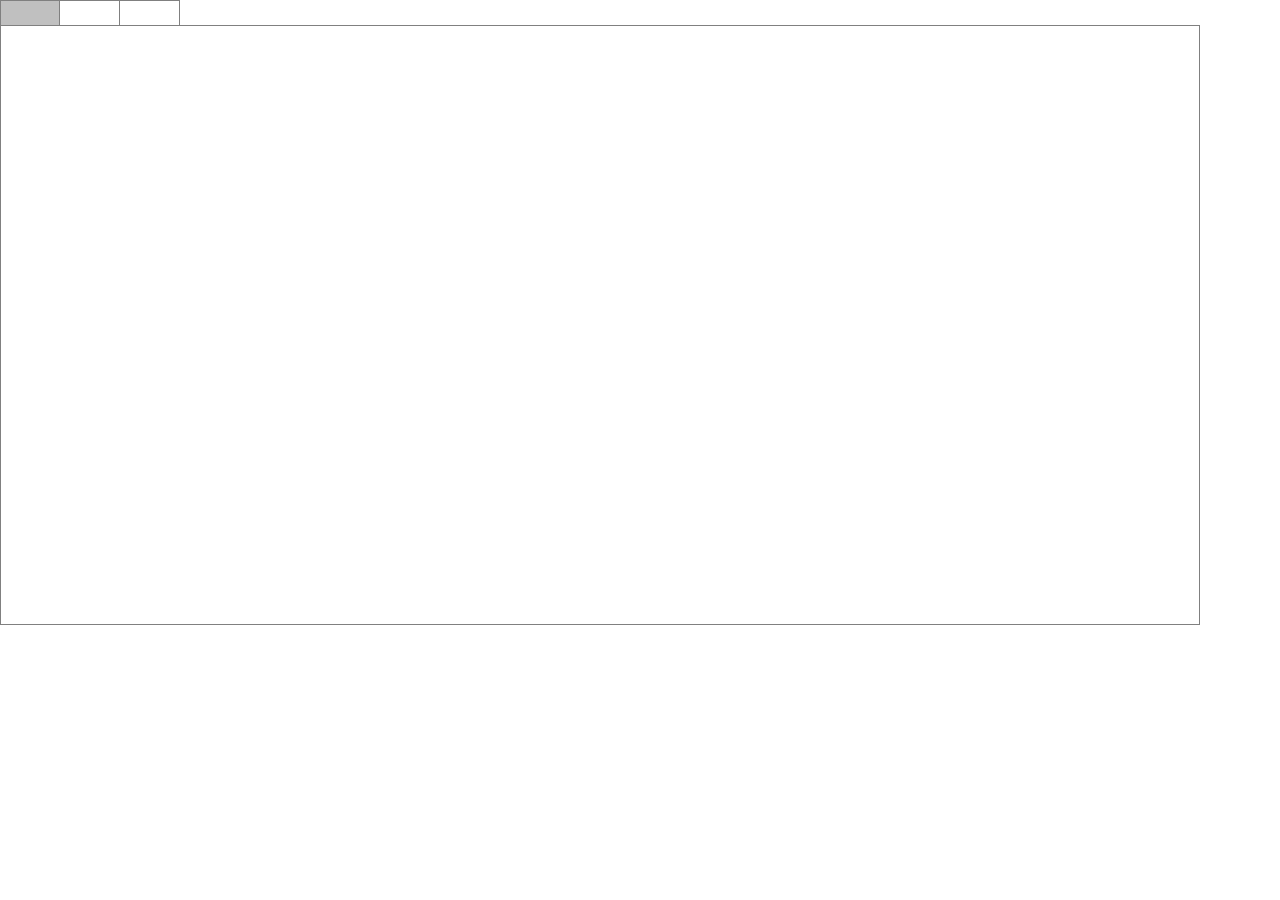
<file: EX08.html>
<!DOCTYPE html>
<html>
<head>
<meta http-equiv="X-UA-Compatible" content="IE=edge,chrome=1">
<meta name="viewport" content="initial-scale=1.0, user-scalable=no" />
<meta http-equiv="Content-Type" content="text/html; charset=utf-8" />
<title>EX08</title>
<meta name="description" content="">
<meta name="keywords" content="">
<link href="css/EX08.css" rel="stylesheet">
<link rel="stylesheet" href="lib/font-awesome-4.7.0/css/font-awesome.min.css">
<link href="lib/bootstrap-3.3.7-dist/css/bootstrap.min.css" rel="stylesheet">
</head>
<body>
    	<div class="guideMenu">
    		<ul class="guideMenu-ul">
    			<li class="guideMenu-ul-first"></li>
    			<li class="guideMenu-ul-second"></li>
    			<li class="guideMenu-ul-third"></li>
    		</ul>
    	</div>
    	<div class="content1">
    	     <div id="myMap1"></div>
    	</div>
    	<div class="content2">
    	    <div id="myMap2"></div>
    	    <div id="route">
    	    	<p class="start">起点：<span><input type="text" id="begin"></input></span></p>
                <p class="ending">终点：<span><input type="text" id="end"></input></span><span><button class="bttn" onclick="search()">查询</button></span></p>
                
    	    </div>
            <div id="results"></div>
    	</div>
    	<div class="content3">
    	    <div id="myMap3"></div>
            <div id="tushuguan" >
                <img src="image/EX08/图书馆.jpg"/>
                <div>
                <p style="font-size: 16px;margin-left: 15px;margin-bottom: 0px;margin-top: 10px;">杭师大图书馆</p>
                <span class="glyphicon glyphicon-heart" aria-hidden="true" style="color: red;margin-left: 15px;"></span>
                <span class="glyphicon glyphicon-heart" aria-hidden="true" style="color: red;"></span>
                <span class="glyphicon glyphicon-heart" aria-hidden="true" style="color: red;"></span>
                <p style="color: gray;margin-left: 15px;margin-top: -5px;">勤慎诚恕 博雅精进 <button class="btn" style="margin-left: 120px;">查看详情</button></p>
                </div>
            </div>
            <div id="shuyuan" >
                <img src="image/EX08/恕园.jpg"/>
                <div>
                <p style="font-size: 16px;margin-left: 15px;margin-bottom: 0px;margin-top: 10px;">恕园XXX</p>
                <span class="glyphicon glyphicon-heart" aria-hidden="true" style="color: red;margin-left: 15px;"></span>
                <span class="glyphicon glyphicon-heart" aria-hidden="true" style="color: red;"></span>
                <span class="glyphicon glyphicon-heart" aria-hidden="true" style="color: red;"></span>
                <p style="color: gray;margin-left: 15px;margin-top: -5px;">勤慎诚恕 博雅精进 <button class="btn" style="margin-left: 120px;">查看详情</button></p>
                </div>
            </div>
            <div id="bowenyuan" >
                <img src="image/EX08/博文苑.jpg"/>
                <div>
                <p style="font-size: 16px;margin-left: 15px;margin-bottom: 0px;margin-top: 10px;">博文苑XX</p>
                <span class="glyphicon glyphicon-heart" aria-hidden="true" style="color: red;margin-left: 15px;"></span>
                <span class="glyphicon glyphicon-heart" aria-hidden="true" style="color: red;"></span>
                <span class="glyphicon glyphicon-heart" aria-hidden="true" style="color: red;"></span>
                <p style="color: gray;margin-left: 15px;margin-top: -5px;">勤慎诚恕 博雅精进 <button class="btn" style="margin-left: 120px;">查看详情</button></p>
                </div>
            </div>
            <div id="chaoshi" >
                <img src="image/EX08/超市.jpg"/>
                <div>
                <p style="font-size: 16px;margin-left: 15px;margin-bottom: 0px;margin-top: 10px;">杭师大超市</p>
                <span class="glyphicon glyphicon-heart" aria-hidden="true" style="color: red;margin-left: 15px;"></span>
                <span class="glyphicon glyphicon-heart" aria-hidden="true" style="color: red;"></span>
                <span class="glyphicon glyphicon-heart" aria-hidden="true" style="color: red;"></span>
                <p style="color: gray;margin-left: 15px;margin-top: -5px;">勤慎诚恕 博雅精进 <button class="btn" style="margin-left: 120px;">查看详情</button></p>
                </div>
            </div>
            <div id="tiyuchang" >
                <img src="image/EX08/体育场.jpg"/>
                <div>
                <p style="font-size: 16px;margin-left: 15px;margin-bottom: 0px;margin-top: 10px;">杭师大体育场</p>
                <span class="glyphicon glyphicon-heart" aria-hidden="true" style="color: red;margin-left: 15px;"></span>
                <span class="glyphicon glyphicon-heart" aria-hidden="true" style="color: red;"></span>
                <span class="glyphicon glyphicon-heart" aria-hidden="true" style="color: red;"></span>
                <p style="color: gray;margin-left: 15px;margin-top: -5px;">勤慎诚恕 博雅精进 <button class="btn" style="margin-left: 120px;">查看详情</button></p>
                </div>
            </div>
            <div id="shitang" >
                <img src="image/EX08/食堂.jpg"/>
                <div>
                <p style="font-size: 16px;margin-left: 15px;margin-bottom: 0px;margin-top: 10px;">杭师大餐厅</p>
                <span class="glyphicon glyphicon-heart" aria-hidden="true" style="color: red;margin-left: 15px;"></span>
                <span class="glyphicon glyphicon-heart" aria-hidden="true" style="color: red;"></span>
                <span class="glyphicon glyphicon-heart" aria-hidden="true" style="color: red;"></span>
                <p style="color: gray;margin-left: 15px;margin-top: -5px;">勤慎诚恕 博雅精进 <button class="btn" style="margin-left: 120px;">查看详情</button></p>
                </div>
            </div>


    	    </div>
   

</body>
<script type="text/javascript" src="lib/jQuery/jquery-3.2.1.js"></script>
<script src="https://api.map.baidu.com/api?v=2.0&ak=NM454Xaqt5zUz8g1oDpcBC8pmMzG3FIi"></script>
<script src="js/EX08.js"></script>
</html>
</file>
<file: css/index.css>
.head{
	background: #F0808C;
	text-align: center;
}
a:link {color:gray;}		
a:visited {color：#EEC900;}	
a:hover {color:#EE7AE9;}	
a:active {color:#DEB887;}
</file>
<file: css/EX01.css>
@charset "UTF-8";
/**
 * 
 * @authors Your Name (you@example.org)
 * @date    2017-03-31 11:59:31
 * @version $Id$
 */
#t1{
	width: 800px;
	height: 100px;
}
#t2{
	width: 800px;
	height: 100px;
	background: white;
}
#t3{
	width: 800px;
	height: 300px;
}
#t2 tr td{
	width: 50%;
}
#t3 td{
	width: 50%;
}
.first-1{
	width: 200px;
	text-align: left;
	border-right: 1px dashed lightgray;
}
.first-2{
	width: 150px;
	text-align: left;
	border-right: 1px dashed gray;
}
.first-3{
	text-align: left;
	width: 200px;
}
#t2 .picture{
	width: 50px;
}
.second{
	border: 1px solid lightgray;
}
.second-1{
	border-right: 1px solid lightgray;
}
</file>
<file: css/EX02.css>
@charset "UTF-8";
/**
 * 
 * @authors Your Name (you@example.org)
 * @date    2017-03-31 11:59:14
 * @version $Id$
 */
#tbl{
	width: 100px;
	height: 100px;
	text-align: center;
}
</file>
<file: css/EX03.css>
@charset "UTF-8";
/**
 * 
 * @authors Your Name (you@example.org)
 * @date    2017-03-30 19:42:06
 * @version $Id$
 */
 #box{
	width: 300px;
	height: 500px;
	border: 1px solid lightgray;
	margin-left: 100px;
	margin-top: 30px;
	background: #ffffff;
}
 #first{
    width: 300px;
    height: 30px;
	background: white;
	}
 #first .headline{
 	list-style: none;/*去掉列表前面的点*/
 	margin: 0px;
 	padding: 0px;
 	text-align: center;
 }
 #first .headline li{
 	text-align: center;
 	vertical-align: middle;
 	float: left;
 }
 .headline-left{
 	display: block;/*block下才可以设置width inline不可以*/
 	width: 60px;
 	height: 30px;
 	padding-top: 6px;
 	font-size: 14px;
    font-weight: bolder;
    font-family:"微软雅黑";
    color: black;
 	background: #ffffff;
 }
 .headline-right{
 	display: block;/*block下才可以设置width inline不可以*/
 	width: 60px;
 	height: 30px;
 	font-size: 14px;
    font-weight: normal;
    font-family:"微软雅黑";
    color: black;
 	padding-top: 6px;
 	background: #f7f7f7;
 }
 #first .headline li span:hover{
 	background: pink;
 	font-weight: bold;
 }

#second{
	box-sizing: border-box;
    width: 300px;
    height: 60px;
	background: white;
	border-bottom: 1px solid lightgray;
}
 .text{
	width: 270px;
	height: 20px; 
	border: 1px solid gray;
	margin-top: 20px;
	margin-bottom: -15px;
	margin-left: 6px;
}

#third{
	box-sizing: border-box;
	padding: 5px;
	width: 300px;
    height: 120px;
	background: white;
	border-bottom: 1px solid lightgray;
}
.shorter-text{
	width: 200px;
	height: 20px; 
	border: 1px solid gray;
	margin:5px;
}
.login-in{
	width: 89px;
	height: 25px;
	background: #ff4400;
	outline-style: none;
	border:1px solid white;
	color: white;
	margin-left: 8px;
	margin-top: 10px;
}
.sign-up{
	width: 89px;
	height: 25px;
	background: #ff4400;
	outline-style: none;
	border:1px solid white;
	color: white;
}
.open-store{
	width: 89px;
	height: 25px;
	background: #ff4400;
	outline-style: none;
	border:1px solid white;
	color: white;
}
#forth{
	width: 300px;
    height: 30px;
	background: white;
}
#fifth{
	box-sizing: border-box;
	width: 300px;
    height: 210px;
    float: left;
	background: white;
    margin-top: 10px;
	padding: 0px;
	border-top: 1px solid lightgray;
}
.big-rect{
	box-sizing: border-box;
	width: 120px;
	height: 140px;
	border-right: 1px solid lightgray;
	border-bottom: 1px solid lightgray;
	float: left;
	text-align:center;
	
}
.big-rect img{
	margin-top: 25px;
}
.big-rect p{
	font-size: xx-small;
	margin-top: 0px;
}
.small-rect {
	box-sizing: border-box;
	margin: 0px;
	width: 60px;
	height: 70px;
	border-right: 1px solid lightgray;
	border-bottom: 1px solid lightgray;
	float: left;
	padding: 0px;
	text-align:center;
}
.small-rect-side{
	box-sizing: border-box;
	margin: 0px;
	width: 60px;
	height: 70px;
	border-bottom: 1px solid lightgray;
	float: left;
	padding: 0px;
	text-align:center;
}
.small-rect img,.small-rect-side img{
	margin-top: 10px;
	margin-bottom: 0px;
}
.small-rect p,.small-rect-side p{
	font-size: xx-small;
	margin-top: 0px;
}
</file>
<file: css/EX04.css>
@charset "UTF-8";
/**
 * 
 * @authors Your Name (you@example.org)
 * @date    2017-04-06 14:46:39
 * @version $Id$
 */
 body
 {
 	background: #99bd90;
 }
 .ui-page1 {
 	box-sizing: border-box;
	width: 800px;
	height: 600px;
	background: #cdd3f5;
	margin-top: 30px;
	margin-left: 200px;
	padding: 20px;
	border: 1px solid black;
}
 .ui-page1-top{
 	box-sizing: border-box;
 	width: 760px;
	height: 120px;
	background: #99bd90;
	display: flex;
 	flex-direction: row;
 	border: 1px solid black;
 } 
 .ui-page1-top-box, .ui-page1-top-box1{
 	box-sizing: border-box;
 	width: 80px;
 	height: 80px;
 	background: #cdd3f5;
 	margin: 20px;
 	border: 1px solid black;
 }
 .ui-page1-top-box1{
 	margin-left: 180px;
 }

 .ui-page1-bottom{
 	box-sizing: border-box;
 	width: 760px;
	height: 420px;
	background: #99bd90;
	margin-top: 20px;
	border: 1px solid black;
	display: flex;
 	flex-direction: row;
 	flex-wrap: wrap;
 } 
 .ui-page1-bottom-left{
 	width: 198px;
 	height: 370px;
 	margin: 0px;
 	margin: 20px;
 }
 .ui-page1-bottom-left-box1{
 	width: 198px;
 	height: 298px;
 	background: #cdd3f5;
 	margin-bottom: 20px;
 	border: 1px solid black;
 }
 .ui-page1-bottom-left-box2{
 	width: 200px;
 	height: 50px;
 	display: flex;
 	flex-direction: row;
 }
 .ui-page1-bottom-left-box2-img{
 	width: 48px;
 	height: 48px;
 	background: #cdd3f5;
 	border: 1px solid black;
 	margin-right: 25px;
 }
 .ui-page1-bottom-left-box2-img1{
 	width: 48px;
 	height: 48px;
 	background: #cdd3f5;
 	border: 1px solid black;
 }
 .ui-page1-bottom-right{
 	width: 480px;
 	height: 370px;
 	margin:20px 18px;
 }
 .ui-page1-bottom-right-txt{
 	width: 478px;
 	height: 38px;
 	border: 1px solid black;
 	margin-top: 0;
 	margin-bottom: 15px;
 	background: #cdd3f5;
 }
 .ui-page2{
 	box-sizing: border-box;
 	border: 1px solid black;
 	width: 390px;
 	height: 370px;
 	background: white;
 	margin-top:100px;
 	margin-left: 400px;
 	margin-bottom: 100px;
 	display: flex;
 	align-items: flex-end;
 }
 .ui-page2-bottom{
 	box-sizing: border-box;
 	border-top: 1px solid black;
 	width: 390px;
 	height: 110px;
 	background: #ffe6f4;

 }
 .ui-page2-bottom-p1{
 	box-sizing: border-box;
 	border: 1px solid black;
 	width: 370px;
 	height: 20px;
 	background: white;
 	margin: 10px 9px;
 	padding-left: 15px;
 	font-size: xx-small;
 	font-weight: bolder;
 	color: black;
 	/*font-family:"Times New Roman",Georgia,Serif;*/
 }
 .ui-page2-bottom-p2{
 	box-sizing: border-box;
 	border: 1px solid black;
 	width: 370px;
 	height: 20px;
 	background: white;
 	margin: 10px 9px;
 	padding-left: 15px;
 	font-size: xx-small;
 	font-weight: bolder;
 	color: #f70b42;
 	/*font-family:"Times New Roman",Georgia,Serif;*/
 }
 .ui-page2-bottom-p3{
 	box-sizing: border-box;
 	border: 1px solid black;
 	width: 370px;
 	height: 30px;
 	background: white;
 	margin: 10px 9px;
 	padding-left: 15px;
 	font-size: larger;
 	font-weight: bolder;
 	color: #f70b42;
 }
 .ui-page2-bottom-p3-span1{
 	font-size: xx-small;
 	font-weight: normal;
 	color: black;
 	padding-left: 10px;
 	text-decoration:line-through;
 }
 .ui-page2-bottom-p3-span2{
 	font-size: xx-small;
 	font-weight: normal;
 	color: black;
 	padding-left: 105px;
 }
 .ui-page2-bottom-p3-span3{
 	font-size: small;
 	font-weight: bolder;
 	color: #f70b42;
 }
 .ui-page3{
 	box-sizing: border-box;
 	border: 1px solid gray;
 	width: 1102px;
 	height: 690px;
 	background: #f2f2f2;
 	margin-left: 80px;
 	margin-bottom: 100px;
 	display: flex;
 	flex-direction: row;
 	flex-wrap: wrap;
 	padding-top: 15px;
 	padding-left: 15px;
 	padding-right: 5px;
 	 }
 .ui-page3-box{
 	box-sizing: border-box;
 	border: 1px solid lightgray;
 	width: 350px;
 	height: 320px;
 	display: flex;
 	align-items: flex-end;
 	flex-wrap: wrap;
 	margin-right: 10px;
 }
 .ui-page3-box-bottom{
 	box-sizing: border-box;
 	width: 350px;
 	height: 100px;
 	/*border-top: 1px solid lightgray;*/
 	
 }
 .ui-page3-box-bottom-p1{
 	box-sizing: border-box;
 	/*border: 1px solid lightgray;*/
 	width: 330px;
 	height: 20px;
 	/*background: white;*/
 	margin: 0px 4px;
 	padding-left: 5px;
 	font-size: small;
 	font-weight: bolder;
 	color: black;
 	font-family: "Microsoft YaHei","黑体","宋体",sans-serif;
 }
 .ui-page3-box-bottom-p2{
 	box-sizing: border-box;
 	/*border: 1px solid black;*/
 	width: 330px;
 	height: 20px;
 	/*background: white;*/
 	margin: 0px 4px;
 	padding-left: 5px;
 	font-size: small;
 	font-weight: bolder;
 	color: #f70b42;
 	font-family: "Microsoft YaHei","黑体","宋体",sans-serif;
 }
 .ui-page3-box-bottom-p2-span{
 	color: #a3a7ac;
 	font-weight: normal;
 }
 .ui-page3-box-bottom-p3{
 	box-sizing: border-box;
 	/*border: 1px solid black;*/
 	width: 330px;
 	height: 30px;
 	margin: 0px 4px;
 	padding-left: 5px;
 	font-size: xx-large;
 	font-weight: bolder;
 	color: #f70b42;
 	font-family: "Microsoft YaHei","黑体","宋体",sans-serif;
 }
 .ui-page3-box-bottom-p3-span1-before{
 	font-size: small;
 	font-weight: bolder;
 	color: #f70b42;
 }
 .ui-page3-box-bottom-p3-span2{
 	font-size: xx-small;
 	font-weight: normal;
 	color: #a3a7ac;
 	padding-left: 1px;
 	text-decoration:line-through;
 }
 .ui-page3-box-bottom-p3-span3{
 	font-size: small;
 	color: #f70b42;
 	font-weight: bolder;
 	float: right;
 	padding-top: 20px

 }
 .ui-page3-box-bottom-p3-span3-after{
 	font-size: xx-small;
 	font-weight: normal;
 	color: #a3a7ac;
 	/*margin-left: -8px;*/
 }
</file>
<file: css/EX05.css>
@charset "UTF-8";
/**
 * 
 * @authors Your Name (you@example.org)
 * @date    2017-04-13 14:16:13
 * @version $Id$
 */
 .ui-head{
 	box-sizing: border-box;
 	width: 700px;
 	height: 105px;
 	margin-left: 320px;
 	margin-top: 50px;
 	border-bottom: 1px solid lightgray;
 }
 .ui-head-title{
 	box-sizing: border-box;
 	width: 700px;
 	height: 27px;
 	border-bottom: 5px solid #238dc8;
 	display: flex;
 }
 .ui-head-title-content{
 	width: 85px;
 	height: 22px;
 	border-radius:4px 4px 0 0;
 	background: #238dc8;
 	text-align: center;
 	padding-top: 3px;
 	color: white;
 	font-size: 13px;
 	font-weight: 600;
 }
 .ui-head-title-sign{
 	width: 18px;
 	height: 18px;
 	border-radius:2px;
 	background: #fd6710;
 	text-align: center;
 	margin-left: 5px;
 	margin-top: 1px;
 	color: white;
 	font-size: 14px;
 }
 .ui-head-content{
 	box-sizing: border-box;
 	width: 700px;
 	height: 50px;
 	border-left: 1px solid lightgray;
 	border-right: 1px solid lightgray;
 	border-bottom: 1px solid lightgray;
 	background: #f2fdfd;

 }
 .ui-head-tail{
 	box-sizing: border-box;
 	width: 700px;
 	height: 27px;
 	border-left: 1px solid lightgray;
 	border-right: 1px solid lightgray;
 	padding-top: 5px;
 	background: #fdf7cb;
 	display: flex;
 	flex-direction: row-reverse;
 }

 .ui-body{
 	width: 700px;
 	height: 200px;
 	margin-left: 320px;
 	margin-top: 5px;
 }
.ui-body-timeTable-title{
	width: 700px;
	height: 18px;
	background: #cedce8;
	text-align: center;
	font-size: x-small;
	display: flex;
}
.ui-body-timeTable-place{
	box-sizing: border-box;
	width: 700px;
	height: 50px;
	background: #f2f2f2;
	vertical-align: middle;
	border-top: 2px solid white;
	border-left: 1px solid #c0c0c0;
	border-right: 1px solid #c0c0c0;
	border-bottom: 1px solid #c0c0c0;
}
.ui-body-timeTable-route{
	width: 700px;
	height: 40px;
	display: flex;
}
.ui-body-timeTable-route-column1{
	border-right: 1px solid #c0c0c0;
	width: 58%;
	display: flex;
}
.ui-body-timeTable-route-column1-span1{
	font-size: 13px;
	font-weight: 600;
	display: block; 
	margin-left: 10px;
	margin-bottom: 0px;
	margin-top: 3px;
}
.ui-body-timeTable-route-column1-span2{
	font-size: 13px;
	display: block;
	margin-left: 35px;
}
.ui-body-timeTable-route-column1-railway{
	margin-left: 20px;
	width:2px;
	height: 36px;
	background: linear-gradient(#96c7d8 45%, white 45%); 
    background-size: 5px 14px;
    border: 2px solid #96c7d8;
}
.fa-long-arrow-down{
	color: black;
	margin-left: 30px;
	margin-top: 14px;
	font-size: 16px;
}
.ui-body-timeTable-route-column1-train_name{
	margin-top: 10px;
	font-size: 13px;
	margin-left: 10px;
	color: #0069a3;
}
.ui-body-timeTable-route-column2{
	border-right: 1px solid #c0c0c0;
	width: 10%;
}
.ui-body-timeTable-route-column3{
	border-right: 1px solid #c0c0c0;
	width: 9%;       
}
.ui-body-timeTable-route-column3-text{
	font-weight: 600;
	font-size: 14px;
	display: block;
	margin-top: 11px;
	margin-left: 5px;
}
.ui-body-timeTable-route-column4{
	border-right: 1px solid #c0c0c0;
	width: 13%;
}
.ui-body-timeTable-route-column4-text1{
	font-size: 13px;
	display: block; 
	margin-left: 25px;
	margin-top: 3px;
}
.ui-body-timeTable-route-column4-text2{
	font-size: 13px;
	display: block;
	margin-left: 22px;
}
.ui-body-timeTable-route-column5{
	width: 10%;
}
.ui-body-timeTable-route-column5-text{
	font-size: 12px;
	margin-left: 10px;
	display: block;
	margin-top: 13px;
}
.fa-mixcloud{
	color: #48b3e7;
	margin-left: 80px;
	margin-top: 15px;
}
.ui-body-timeTable-place1{
	box-sizing: border-box;
	width: 700px;
	height: 50px;
	background: #f2f2f2;
	border: 1px solid #c0c0c0;
}
.ui-body-timeTable-place1-time{
	font-size: 13px;
	margin-left: 30px;
    margin-top: 15px;
}
.ui-body-timeTable-place1-text{
	font-weight: 600;
	margin-left: 5px;
	 margin-top: 13px;
}
</file>
<file: css/EX06.css>
@charset "UTF-8";
/**
 * 
 * @authors Your Name (you@example.org)
 * @date    2017-04-14 08:16:55
 * @version $Id$
 */
 .ui-page1{
 	box-sizing: border-box;
 	width: 320px;
 	height: 190px;
 	border: 1px solid gray;
 	padding: 5px;
 	margin-left: 430px;
 	margin-top: 30px;
 	display: flex;
 	flex-wrap: wrap;
 	align-content: flex-start;
 }
.ui-page1-box{
	box-sizing: border-box;
	width: 50px;
	height: 50px;
	background: #c0c0c0;
	border: 1px solid gray;
	margin-left: 10px;
	margin-top: 10px;
	z-index: 0;
}
.ui-page1-enlargeBox-page{
	position: absolute;
	width: 320px;
 	height: 190px;
	left: 438px;
	top:30px;
	box-sizing: border-box;
	border: 1px solid gray;
	z-index: 1;
	display: none;
}
.ui-page1-enlargeBox-page-outbox{
	position: absolute;
	left: 75px;
	top:8px;
	width: 170px;
	height: 170px;
	border: 1px solid gray;
	background: white;
	z-index: 2;

}
.ui-page1-enlargeBox-page-inbox{
	position: absolute;
	left: 91px;
	top:25px;
	width: 140px;
	height: 140px;
	background: #808080;
	z-index: 3;
}
.ui-page2{
 	width: 320px;
 	height: 220px;
 	margin-left: 430px;
 	margin-top: 30px;
 }
.ui-page2-guideMenu-ul{
	box-sizing: border-box;
	width: 180px;
	height: 25px;
	list-style: none;
	margin:0px;
	padding: 0px;
}
.ui-page2-guideMenu-ul-first{
	box-sizing: border-box;
	float: left;
	width: 60px;
	height: 25px;
	background: #c0c0c0;
	border-top: 1px solid gray;
	border-left: 1px solid gray;
}
.ui-page2-guideMenu-ul-second{
	box-sizing: border-box;
	float: left;
	width: 60px;
	height: 25px;
	border-top: 1px solid gray;
	border-left: 1px solid gray;
}
.ui-page2-guideMenu-ul-third{
	box-sizing: border-box;
	float: left;
	width: 60px;
	height: 25px;
	border-top: 1px solid gray;
	border-left: 1px solid gray;
	border-right: 1px solid gray;

}
.ui-page2-content1{
	box-sizing: border-box;
	border: 1px solid gray;
	width: 320px;
	height: 180px;
}
.ui-page2-content2,.ui-page2-content3{
	box-sizing: border-box;
	border: 1px solid gray;
	width: 320px;
	height: 180px;
	display: none;
}
.ui-page2-content1-p,.ui-page2-content2-p,.ui-page2-content3-p{
	box-sizing: border-box;
	width: 100px;
	height: 100px;
	margin-left: 110px;
	margin-top: 40px;
	font-size: 80px;
	font-weight: bolder;
	color: #808080;
	text-align: center;
}
.ui-page3{
	width: 320px;
 	height: 200px;
 	margin-left: 430px;
 	margin-top: 30px;
 	border: 1px solid gray;
 	padding-top: 20px;
}
.ui-page3-row{
	box-sizing: border-box;
	border:1px solid gray;
	margin-left: 10px;
	margin-top: 5px;
	width: 300px;
	height: 25px;
	display: flex;
	padding: 0px;

}
.ui-page3-row-orderNum{
	width: 25px;
	height: 24px;
	box-sizing: border-box;
	border-right:1px solid gray;
	text-align: center;
	margin:0px;
}
.ui-page3-row-input{
	width: 215px;
	height: 24px;
	border-right:1px solid gray;
	box-sizing: border-box;
	margin:0px;
}
.ui-page3-row-del{
	width: 60px;
	height: 24px;
	box-sizing: border-box;
	margin:0px;
	text-align: center;
}
.ui-page3-row-del:hover{
	cursor: pointer;
}
.ui-page3-addBotton{
	position: absolute;
	width: 89px;
	height: 25px;
	background: #339966;
	border:1px solid black;
	color: white;
	left: 660px;
	top: 685px;
}
.ui-page3-addBotton:hover{
	cursor: pointer;
}
</file>
<file: css/EX07.css>
@charset "UTF-8";
/**
 * 
 * @authors Your Name (you@example.org)
 * @date    2017-04-20 13:25:23
 * @version $Id$
 */
 /*手机界面*/
.phone_page{
	background: #f1f0ed;
}
.phone_page-row1{
	height: 55px;
	background: #00c2ae;
}
.row1-3{
	margin-top: 16px;
	text-align: center;
	margin-left: -10px;
	margin-right: -30px;
}
.dropdown-toggle{
	font-size: 18px;
	color: white;
}
.glyphicon-menu-down{
	font-size: 10px;
}
.row1-8{
	margin-top: 11px;
	text-align: center;
	margin-right: -15px;
}
.fa-search{
	position: absolute;
    left:25px;
    top:10px;
    color: white;
}
.search_text{
	padding-left: 30px;
	width: 260px;
	height: 35px;
	border: none;
	border-radius: 3px;
	background: #00a594;
}
input::-webkit-input-placeholder{
    color: #00cebf;
}
.row1-1{
	margin-top: 11px;
	text-align: center;
	margin-left: 35px;
}
.name{
	font-size: 10px;
	padding-left: 3px;
	color: white;
}
.phone_page-row2-1{
	height: 89px;
	background: white;
}
.phone_page-row2-2{
	height: 89px;
	margin-bottom: 10px;
	border-bottom: 1px solid lightgray;
	background: white;
}
.row2-3{
	text-align: center;

}
.circle1{
	width: 44px;
	height: 44px;
	border-radius: 22px;
	background: #ff8905;
	display: inline-block;
}
.circle2{
	width: 44px;
	height: 44px;
	border-radius: 22px;
	background: #ff6640;
	display: inline-block;
}
.circle3{
	width: 44px;
	height: 44px;
	border-radius: 22px;
	background: #7089f6;
	display: inline-block;
}
.circle4{
	width: 44px;
	height: 44px;
	border-radius: 22px;
	background: #00cdf0;
	display: inline-block;
}
.circle5{
	width: 44px;
	height: 44px;
	border-radius: 22px;
	background: #ffbb53;
	display: inline-block;
}
.row2-font{
	font-size: 10px;
}
.phone_page-row3{
	height: 165px;
	background: white;
	margin-bottom: 10px;
	border-top: 1px solid lightgray;
	border-bottom: 1px solid lightgray;
}
.row3-4{
	border-right: 1px solid lightgray;
}
.row3-first_col-bold{
	font-size: 16px;
	font-weight: bold;
	margin-top: 10px;
	margin-left: 8px;
	color: #00a500;
}
.row3-first_col-small{
	font-size: 5px;
	color: #777777;
	margin-left: 8px;
}
.row3-first_col-rect{
	width: 87px;
	height: 87px;
	background: #666666;
	margin-left: 8px;
}
.row3-8-row1-5-bold{
	font-size: 16px;
	font-weight: bold;
	color: #ff3d00;
}
.row3-8-row1-5-small{
	font-size: 5px;
	color: #777777;
}
.row3-8-row1{
	margin-top: 10px;
	border-bottom: 1px solid lightgray;
}
.row3-8-row1-7-rect{
	width: 65px;
	height: 65px;
	background: #666666; 
	margin-bottom: 8px;
	/*margin-left: 35px;*/
	display: inline-block;
}
.row3-8-row1-7{
	text-align: center;
}
.row3-8-row2-col1-bold{
	margin-top: 3px;
	font-size: 16px;
	font-weight: bold;
	color: #ff40a4;
}
.row3-8-row2-col1-rect{
	width: 40px;
	height: 40px;
	background: #666666;
	margin-left: 30px;
	margin-top: -8px;
}
.row3-8-row2-col1{
	border-right: 1px solid lightgray;
}
.row3-8-row2-col2-bold{
	margin-top: 3px;
	font-size: 16px;
	font-weight: bold;
	color: #ff8700;
}
.row3-8-row2-col2-small{
	font-size: 5px;
	color: #777777;
	margin-top: -10px;
}
.row3-8-row2-col2-time{
	margin-top: -7px;
}
.row3-span1{
	padding: 1px 3px;
	width: 15px;
	height: 10px;
	border-radius: 3px;
	background: #4b4b4b;
	color: white;
	font-size: 12px;
}
.phone_page-row4{
	height: 75px;
	background: white;
	margin-bottom: 10px;
	border-top: 1px solid lightgray;
	border-bottom: 1px solid lightgray;
}
.row4-col1-row-rect{
	width: 65px;
	height:65px;
	background: #666666;
	margin-top: 3px;
}
.row4-col1{
	border-right: 1px solid lightgray;
}
.row4-col1-row-bold{
	margin-top: 15px;
	margin-left: 8px;
	font-size: 16px;
	font-weight: bold;
	color: #ff6640;
}
.row4-col1-row-small{
	font-size: 5px;
	margin-left: 8px;
	margin-top: -8px;
	color: #777777;
}
.row4-col2-row-bold{
	margin-top: 15px;
	margin-left: 8px;
	font-size: 16px;
	font-weight: bold;
	color: #ff9c00;
}
.row5{
	height: 475px;
	background: white;
	border-top: 1px solid lightgray;
}
.row5-title{
	margin-right: -15px;
	padding-bottom: 5px;
	padding-top: 8px;
	font-size: 18px;
	border-bottom: 1px solid lightgray;
}
.row5-first,.row5-second{
	margin-right: -15px;
	border-bottom: 1px solid lightgray;
}
.row5-third{
	margin-right: -15px;
	border-bottom: 1px solid lightgray;
}
.row5-first-rect{
	width: 90px;
	height: 85px;
	margin-top: 10px;
	margin-bottom: 10px;
	background: #666666;
}
.row5-first-p1{
	font-size: 16px;
	margin-bottom: 0px;
	padding-top: 15px;
}
.row5-first-p2{
	margin-bottom: 10px;
	color: #7c7c7c;
}
.row5-span1{
	font-size: 22px;
	font-weight: 600;
	color: #00c2af;
}
.row5-span2{
	font-size: 13px;
	color: #00c2af;
}
.row5-span3{
	width: 30px;
	height: 15px;
	border-radius: 3px;
	border:1px solid #ff9a00;
	margin-left: 8px;
	font-size: 12px;
	padding: 2px;
	color: #ff9a00;
}
.row5-first-sale{
	font-size: 5px;
	margin-top: 80px;
	margin-left: -3px;
}
.phone_tag{
	position: absolute;
	 left: -1px;
	 margin-top: 14px;
	 border-bottom: 15px solid #00c2ae;     
	 border-left: 15px solid transparent; 
	 border-right: 15px solid transparent;     
	 width:75px; 
	 transform: rotate(315deg);
	 z-index: 1;
}
.phone_tag_text{
	position: absolute;
	z-index: 3;
	left: 20px;
	margin-top: 12px;
	transform: rotate(315deg);
	font-size: xx-small;
	color: white;
}
.row5-second-span3{
	margin-left: 10px;
	font-size: 10px;
}
.row5-third-span3{
	margin-left: 8px;
	font-size: 10px;
}
.phone_page-row6{
	height: 45px;
	background: #8fc6ea;
	margin-bottom: 100px;
	padding-right: 10px;
}
.row6-text{
	margin-top: 13px;
	margin-left: 15px;
	color: #00b1cf;
	font-size: 16px;
}
.arrow{
	float: right;
}


/*电脑界面*/
.title{
    height: 30px;
    background-color: #018ceb;
}
.title-text{
    color: #fff;
    line-height: 30px;
}
.first{
    height: 40px;
    background-color: #018ceb;
}
.first-text{
    font-size: 15px;
    color: white;
}
.first-text-box{
    width: 45px;
    height: 30px;
    padding-left: 7px;
    margin-top: -5px;
    margin-left: 10px;
    border-radius: 5px;
    line-height: 30px;
    background-color: #0169b0;
}
#select-text{
    color: #fff;
    background-color: #018ceb;
    border: none;
}
.form-control{
    height: 22px;
    border: none;
}
#first-search{
    color: gray;
    position: absolute;
    margin-top: -20px;
    border: none;
}
.glyphicon-search{
    color: #9d9d9d;
    position: absolute;
    margin-top: 3px;
    margin-left: 13px;
}
.first-find{
    margin-right: 25px;
    display: flex;
    justify-content: flex-end;
}
.second{
    margin-top: 20px;
    height: 230px;
}
.second-left-rect{
    height: 225px;
    background-color: #666666;
}
.second-right-box{
    height: 230px;
    background-color: #f4f4f4;
}
.second-right-top{
    height: 70px;
}
.second-text{
    margin-top: 35px;
}
.second-right-btn{
    width: 60%;
    height: 34px;
    border-radius: 5px;
    background-color: #009cff;
}
.second-right-mid{
    width: 85%;
    height:75px;
    border-bottom: 1px dashed #000;
}
.second-right-sub{
    margin-top: 25px;
}
.second-right-sub2{
    margin-top: 3px;
}
.second-text2{
    color: #4ca2db;
}
.second-text3{
    color: #8e8e88;
}
.third{
    height: 45px;
    line-height: 5px;
}
.third-right{
    height: 45px;
    line-height: 40px;
}
.third-word{
    font-size: 15px;
}
.forth-left{
    height: 1080px;
}
.forth-right1{
    height: 220px;
    margin-bottom: 10px;
}
.forth-right2{
    height: 220px;
    margin-bottom: 10px;
}
.forth-right3{
    height: 220px;
}
.forth-left1{
    width: 103%;
    height: 170px;
}
.forth-left1-1{
    height: 170px;
    border: 1px solid #e2e2e2;
    word-wrap: break-word;
}
.forth-left-first{
    height: 50px;
    line-height: 60px;
}
.forth-left-sec{
    height: 85px;
    margin-left: 0px;
    margin-right: 0px;
}
.forth-word1{
    margin-left: 14px;
    font-size: 16px;
}
.forth-word2{
    font-size: 12px;
    color: #666666;
}
.forth-left-sub{
    margin-left: 0px;
}
.forth-word3{
    font-size: 12px;
    color: #999999;
}
.forth-left1-2{
    margin-left: 0px;
    height: 170px;
    border-top: 1px solid #e2e2e2;
    border-right: 1px solid #e2e2e2;
    border-bottom: 1px solid #e2e2e2;
}
.forth-left-top-right{
    width: 88%;
    height: 90px;
    margin-top: 15px;
    background-color: #666666;
    border: 1px solid #c0c0c0;
}
.forth-word4{
    font-size: 10px;
    margin-left: 0px;
}
.forth-left-sub2{
    margin-top: 10px;
    margin-left: 12px;
}
.forth-left-top-third{
    margin-left: 0px;
    margin-top: 0px;
}
.forth-left-top-sec{
    margin-left: 0px;
}
.forth-left2,.forth-left4{
    height: 170px;
    width: 103%;
    border-bottom: 1px solid #e2e2e2;
    border-left: 1px solid #e2e2e2;
    border-right: 1px solid #e2e2e2;
}
.forth-left2-top{
    float: right;
    width: 100%;
    height: 105px;
}
.forth-left2-box{
    width: 80%;
    height: 80px;
    margin-top: 15px;
    background-color: #666666;
    border: 1px solid #c0c0c0;
}
.forth-left2-ppt{
    height: 13px;
    width: 25px;
    background-color: #fa7538;
    border: thin solid #eb4613;
    border-radius: 2px;
    color: #fff;
    line-height: 13px;
}
.forth-word4{
    font-size: 1px;
}
.forth-left2-mid{
    float: right;
    width: 100%;
}
.forth-left-mid2{
    float: right;
    width: 100%;
}
.forth-left-sub{
    float: right;
    width: 100%;
}
.forth-left2-left{
    height: 170px;
    border-right: 1px solid #e2e2e2;
}
.forth-left3-left-top{
    height: 145px;
    float: right;
    width: 100%;
}
.forth-left3-box{
    height: 130px;
    width: 80%;
    margin-top:15px;
    background-color: #666666;
    border: 1px solid #c0c0c0;
}
.forth-left3{
    height: 235px;
    width: 103%;
    border-bottom: 1px solid #e2e2e2;
    border-left: 1px solid #e2e2e2;
    border-right: 1px solid #e2e2e2;
}
.forth-left3-left-tit{
    float: right;
    width: 100%;
    height: 55px;
}
.forth-left3-left-sub{
    float: right;
    width: 100%;
}
.forth-left3-left{
    height: 235px;
    border-right: 1px solid #e2e2e2;
}
.forth-left-4-mid{
    float: right;
    width: 100%;
    height: 35px;
}
.glyphicon-play-circle{
    color: #fff;
    margin-top: 60px;
}
.forth-left5{
    height: 177px;
    width: 103%;
    border-bottom: 1px solid #e2e2e2;
    border-left: 1px solid #e2e2e2;
    border-right: 1px solid #e2e2e2;
}
.forth-left5-left{
    height: 177px;
}
.forth-left5-left-box{
    height: 90px;
    width: 90%;
    float: right;
    margin-top: 15px;
    background-color: #666666;
    border: 1px solid #c0c0c0;
}
.forth-left5-right-tit{
    height: 55px;
    line-height: 55px;
}
.forth-word5{
    font-size: 14px;
}
.forth-left5-right-cont{
    height: 80px;
    word-wrap: break-word;
    margin-right: 5px;
}
.forth-left5-right-sub{
    height: 40px;
    line-height: 40px;
    margin-right:10px;
    float: right;
}
.forth-left6{
    height: 140px;
    width: 103%;
    border-bottom: 1px solid #e2e2e2;
    border-left: 1px solid #e2e2e2;
    border-right: 1px solid #e2e2e2;
}
.forth-left6-tit{
    height: 55px;
    float: right;
    width: 97%;
    line-height: 55px;
}
.forth-left6-cont{
    word-wrap: break-word;
    height: 45px;
    float: right;
    width: 90%;
    margin-right: 20px;
}
.forth-left6-sub{
    height: 30px;
    line-height: 36px;
    margin-right:20px;
    float: right;
}
.forth-right-item{
    height: 220px;
    width: 104%;
}
.forth-right-item3{
    height: 220px;
    width: 104%;
    border: 1px solid #e2e2e2;
}
.forth-right-item-1{
    height: 220px;
    border: 1px solid #e3e3e3;
    margin-bottom: 10px;
    border-bottom: 3px solid #0092f2;
    padding: 15px;
    position: relative;
    overflow: hidden;
}
.forth-right-item-pic{
    height: 90px;
    background-color: #666666;
    border: 1px solid #c1c1c1;
}
.forth-right-item-tit{
    font-weight: 600;
    line-height: 40px;
    font-size: 16px;
    margin-bottom: -5px;
}
.forth-right-item-time{
    font-weight: 100;
    font-size: 12px;
    color: #757566;
    padding-bottom: 5px;
}
.forth-right-item-cont{
    padding-bottom: 10px;
    white-space: normal;
    word-break: break-all;
    word-wrap: break-word;
}
.forth-right-left-tip{
    height: 10px;
    line-height: 10px;
}
.oblique-text{
    position: absolute;
    top: 15px;
    left: auto;
    right: -75px;
    width: 200px;
    height: 25px;
    text-align: center;
    display: block;
    overflow: hidden;
    line-height: 25px;
    font-size: 12px;
    font-weight: 600;
    color: #e4f4fd;
    background-color: #0092f2;
    transform: rotate(45deg);
}
.forth-right-item-3-head{
    height: 45px;
    width: 104%;
}
.forth-right-item-3-title{
    height: 45px;
    line-height: 45px;
}
.forth-right-word1{
    font-size: 16px;
    margin-left: 15px;
    font-weight: bold;
}
.forth-right-word2{
    font-size: 16px;
    font-weight: bold;
    color: #0092f2;
}
.main-right-item-3-right{
    height: 45px;
    line-height: 45px;
}
.glyphicon-menu-right{
    margin-top: 2px;
}
.forth-right-item-3-cont{
    height:145px;
    margin: 0 auto;
    width: 90%;
    border-top: 1px dashed #c1c1c1;
}
.forth-right-item-3-pic{
    height: 90px;
    width: 60%;
    margin: 0 auto;
    margin-top: 20px;
    background-color: #666666;
    border: 1px solid #c1c1c1;
}
.forth-right-item-3-num{
    display: block;
    background-color: #191919;
    color: #d2d2d2;
    text-align: center;
    font-size: 12px;
    line-height: 25px;
    margin-top: 65px;
}
</file>
<file: css/EX08.css>
@charset "UTF-8";
/**
 * 
 * @authors Your Name (you@example.org)
 * @date    2017-05-04 14:13:22
 * @version $Id$
 */
#myMap1,#myMap2,#myMap3{
	position: absolute;
	left: 10px;
	top:10px;
	width: 1200px;
	height: 600px;
	margin-top: 17px;
	margin-left: -10px;
}
#route{
	position: absolute;
	z-index:1;
}
.start{
	margin-left: 60px;
	margin-top: 30px;
}
.ending{
	margin-left: 60px;
	margin-top: -5px;
}
.bttn{
	margin-top: 0px;
	margin-left: 10px;
}
#results{
	position: absolute;
	left: 1000px;
	top:25px;
	width: 20%;
	height: 100%;
}

.guideMenu-ul{
	box-sizing: border-box;
	width: 180px;
	height: 25px;
	list-style: none;
	margin:0px;
	padding: 0px;
}
.guideMenu-ul-first{
	box-sizing: border-box;
	float: left;
	width: 60px;
	height: 25px;
	background: #c0c0c0;
	border-top: 1px solid gray;
	border-left: 1px solid gray;
	border-right: 1px solid gray;
}
.guideMenu-ul-second,.guideMenu-ul-third{
	box-sizing: border-box;
	float: left;
	width: 60px;
	height: 25px;
	border-top: 1px solid gray;
	border-right: 1px solid gray;
}
.content1{
	box-sizing: border-box;
	border: 1px solid gray;
	width: 1200px;
	height: 600px;
}
.content2,.content3{
	box-sizing: border-box;
	border: 1px solid gray;
	width: 1200px;
	height: 600px;
}
</file>
